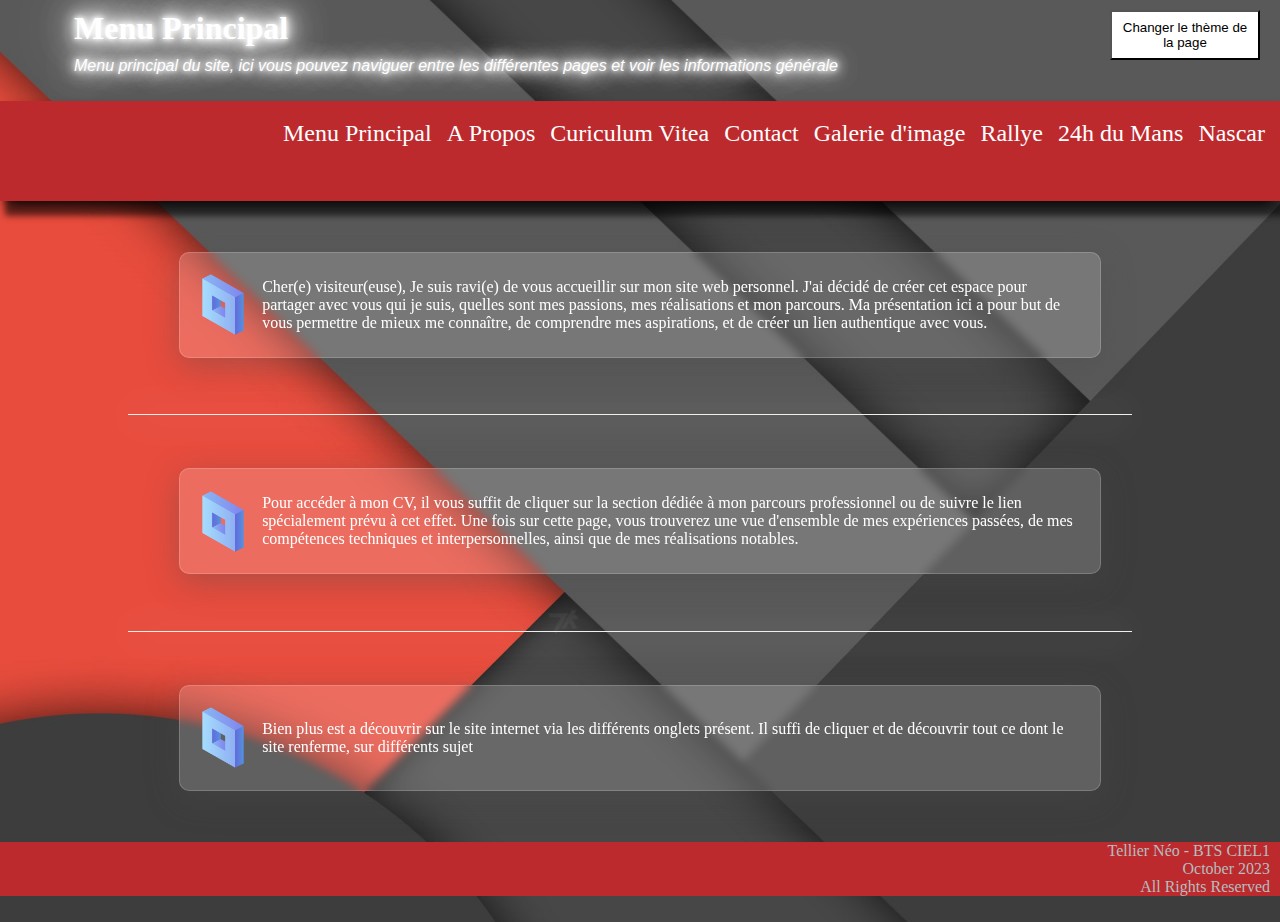
<file: index.html>
<!DOCTYPE html>
<html>

<head>
    <meta charset='utf-8'>
    <meta http-equiv='X-UA-Compatible' content='IE=edge'>
    <title>Menu Principal | Tellier Néo</title>
    <meta name='viewport' content='width=device-width, initial-scale=1'>
    <link id="stylesheet" rel='stylesheet' href='main_dark.css'>
    <script src='main.js'></script>
    
</head>

<body>
    
    <div class="global_content">
        <div class="page_head">
            <div class="title"><strong>Menu Principal</strong></div>
            <div class="description">Menu principal du site, ici vous pouvez naviguer entre les différentes pages et
                voir les informations générale</div>
            <button class="theme_change_button" onclick="changerStyle()">Changer le thème de la page</button>
        </div>
        <div class="nav_bar">
            <div class="Main_Menu"><a href="index.html">Menu Principal</a></div>
            <div class="About"><a href="About.html">A Propos</a></div>
            <div class="Resume"><a href="Resume_FR.html">Curiculum Vitea</a></div>
            <div class="Contact"><a href="Contact.html">Contact</a></div>
            <div class="Mosaic"><a href="images.html">Galerie d'image</a></div>
            <div class="Rallye"><a href="rallye.html">Rallye</a></div>
            <div class="Mans"><a href="mans.html">24h du Mans</a></div>
            <div class="Nascar"><a href="nascar.html">Nascar</a></div>
        </div>
        <div class="content">
            <div class="Section_index">
                <div class="conteneur_class_1">
                    <img src="assets/images/image_index_1.png" alt="Image décorative" class="image_index">
                    <div class="text_section">
                        Cher(e) visiteur(euse), Je suis ravi(e) de vous accueillir sur mon site web personnel. J'ai
                        décidé
                        de créer cet espace pour partager avec vous qui je suis, quelles sont mes passions, mes
                        réalisations
                        et mon parcours. Ma présentation ici a pour but de vous permettre de mieux me connaître, de
                        comprendre mes aspirations, et de créer un lien authentique avec vous.
                    </div>
                </div>
            </div>
            <div class="separator"></div>
            <div class="Section_index">
                <div class="conteneur_class_1">
                    <img src="assets/images/image_index_1.png" alt="Image décorative" class="image_index">
                    <div class="text_section">
                        Pour accéder à mon CV, il vous suffit de cliquer sur la section dédiée à mon parcours
                        professionnel
                        ou de suivre le lien spécialement prévu à cet effet. Une fois sur cette page, vous trouverez une
                        vue
                        d'ensemble de mes expériences passées, de mes compétences techniques et interpersonnelles, ainsi
                        que
                        de mes réalisations notables.
                    </div>
                </div>
            </div>
            <div class="separator"></div>
            <div class="Section_index">
                <div class="conteneur_class_1">
                    <img src="assets/images/image_index_1.png" alt="Image décorative" class="image_index">
                    <div class="text_section">
                        Bien plus est a découvrir sur le site internet via les différents onglets présent.
                        Il suffi de cliquer et de découvrir tout ce dont le site renferme, sur différents sujet
                    </div>
                </div>
            </div>
        </div>
    </div>
</body>

<footer>
    <div class="credits">
        <div class="Author_name">Tellier Néo - BTS CIEL1</div>
        <div class="Year_info">October 2023</div>
        <div class="copyright">All Rights Reserved</div>
    </div>
</footer>

</html>
<!-- Information de fin de V1 -->
</file>
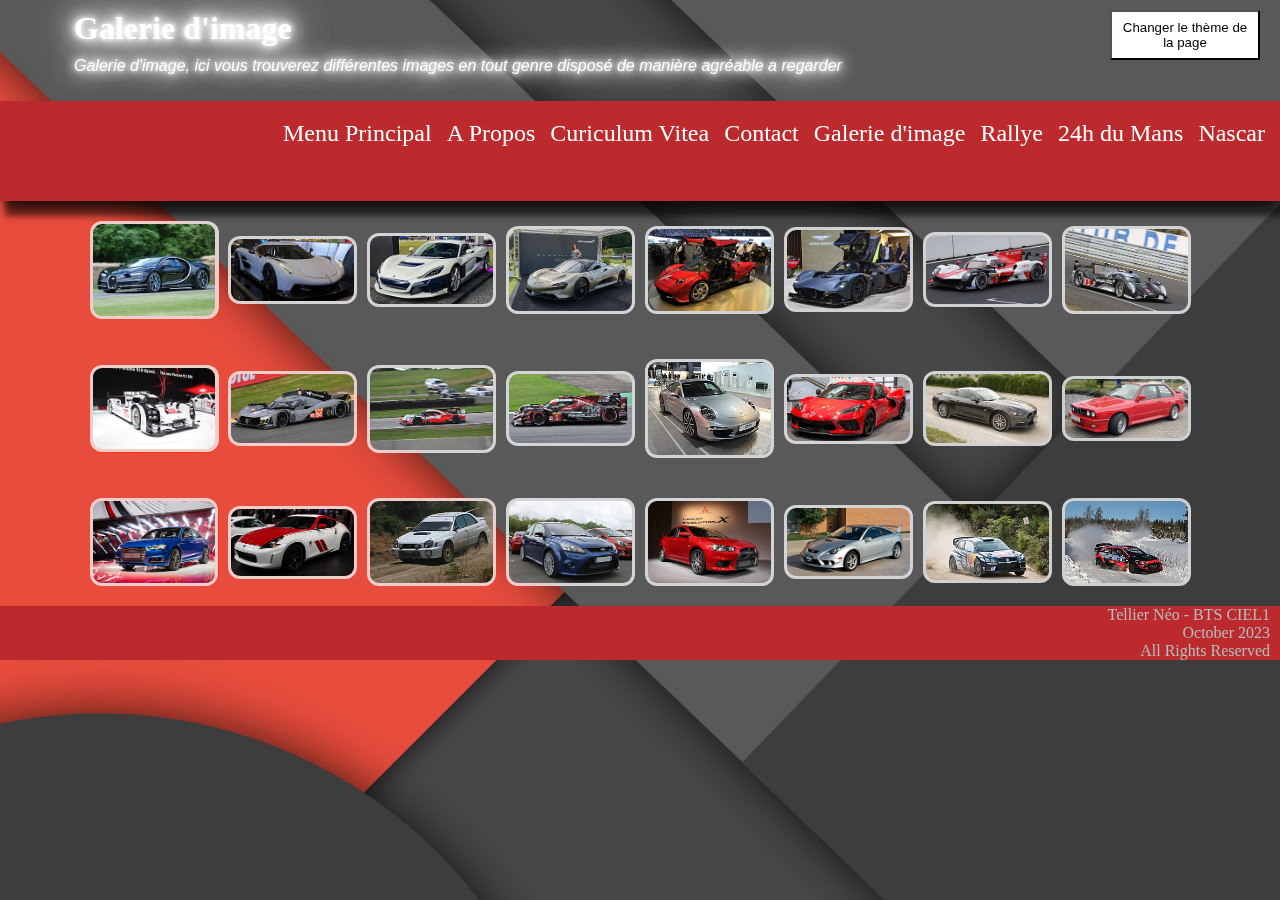
<file: images.html>
<!DOCTYPE html>
<html>

<head>
    <meta charset='utf-8'>
    <meta http-equiv='X-UA-Compatible' content='IE=edge'>
    <title>Galerie d'images | Tellier Néo</title>
    <meta name='viewport' content='width=device-width, initial-scale=1'>
    <link id="stylesheet" rel='stylesheet' href='main_dark.css'>
    <script src='main.js'></script>
    
</head>

<body>
    <div class="global_content">
        <div class="page_head">
            <div class="title"><strong>Galerie d'image</strong></div>
            <div class="description">Galerie d'image, ici vous trouverez différentes images en tout genre disposé de manière agréable a regarder</div>
            <button class="theme_change_button" onclick="changerStyle()">Changer le thème de la page</button>
        </div>
        <div class="nav_bar">
            <div class="Main_Menu"><a href="index.html">Menu Principal</a></div>
            <div class="About"><a href="About.html">A Propos</a></div>
            <div class="Resume"><a href="Resume_FR.html">Curiculum Vitea</a></div>
            <div class="Contact"><a href="Contact.html">Contact</a></div>
            <div class="Mosaic"><a href="images.html">Galerie d'image</a></div>
            <div class="Rallye"><a href="rallye.html">Rallye</a></div>
            <div class="Mans"><a href="mans.html">24h du Mans</a></div>
            <div class="Nascar"><a href="nascar.html">Nascar</a></div>
        </div>
        <div class="content">
            <div class="conteneur_class_2">
                <img src="assets/images/image_1_mosaic.png" alt="Première image de la mosaique d'image" border="1"
                    class="image_mosaique">
                <img src="assets/images/image_2_mosaic.png" alt="Seconde image de la mosaique d'image" border="1"
                    class="image_mosaique">
                <img src="assets/images/image_3_mosaic.png" alt="Troisième image de la mosaique d'image" border="1"
                    class="image_mosaique">
                <img src="assets/images/image_4_mosaic.png" alt="Quatrième image de la mosaique d'image" border="1"
                    class="image_mosaique">
                <img src="assets/images/image_5_mosaic.png" alt="Cinquième image de la mosaique d'image" border="1"
                    class="image_mosaique">
                <img src="assets/images/image_6_mosaic.png" alt="Sixième image de la mosaique d'image" border="1"
                    class="image_mosaique">
                <img src="assets/images/image_7_mosaic.png" alt="Septième image de la mosaique d'image" border="1"
                    class="image_mosaique">
                <img src="assets/images/image_8_mosaic.png" alt="Neuvième image de la mosaique d'image" border="1"
                    class="image_mosaique">
            </div>
            <div class="conteneur_class_2">
                <img src="assets/images/image_9_mosaic.png" alt="Première image de la mosaique d'image" border="1"
                    class="image_mosaique">
                <img src="assets/images/image_10_mosaic.png" alt="Seconde image de la mosaique d'image" border="1"
                    class="image_mosaique">
                <img src="assets/images/image_11_mosaic.png" alt="Troisième image de la mosaique d'image" border="1"
                    class="image_mosaique">
                <img src="assets/images/image_12_mosaic.png" alt="Quatrième image de la mosaique d'image" border="1"
                    class="image_mosaique">
                <img src="assets/images/image_13_mosaic.png" alt="Cinquième image de la mosaique d'image" border="1"
                    class="image_mosaique">
                <img src="assets/images/image_14_mosaic.png" alt="Sixième image de la mosaique d'image" border="1"
                    class="image_mosaique">
                <img src="assets/images/image_15_mosaic.png" alt="Septième image de la mosaique d'image" border="1"
                    class="image_mosaique">
                <img src="assets/images/image_16_mosaic.png" alt="Neuvième image de la mosaique d'image" border="1"
                    class="image_mosaique">
            </div>
            <div class="conteneur_class_2">
                <img src="assets/images/image_17_mosaic.png" alt="Première image de la mosaique d'image" border="1"
                    class="image_mosaique">
                <img src="assets/images/image_18_mosaic.png" alt="Seconde image de la mosaique d'image" border="1"
                    class="image_mosaique">
                <img src="assets/images/image_19_mosaic.png" alt="Troisième image de la mosaique d'image" border="1"
                    class="image_mosaique">
                <img src="assets/images/image_20_mosaic.png" alt="Quatrième image de la mosaique d'image" border="1"
                    class="image_mosaique">
                <img src="assets/images/image_21_mosaic.png" alt="Cinquième image de la mosaique d'image" border="1"
                    class="image_mosaique">
                <img src="assets/images/image_22_mosaic.png" alt="Sixième image de la mosaique d'image" border="1"
                    class="image_mosaique">
                <img src="assets/images/image_23_mosaic.png" alt="Septième image de la mosaique d'image" border="1"
                    class="image_mosaique">
                <img src="assets/images/image_24_mosaic.png" alt="Neuvième image de la mosaique d'image" border="1"
                    class="image_mosaique">
            </div>  
        </div>
    </div>

</body>
<footer>
    <div class="credits">
        <div class="Author_name">Tellier Néo - BTS CIEL1</div>
        <div class="Year_info">October 2023</div>
        <div class="copyright">All Rights Reserved</div>
    </div>
</footer>

</html>
<!-- Information de fin de V1 -->
</file>
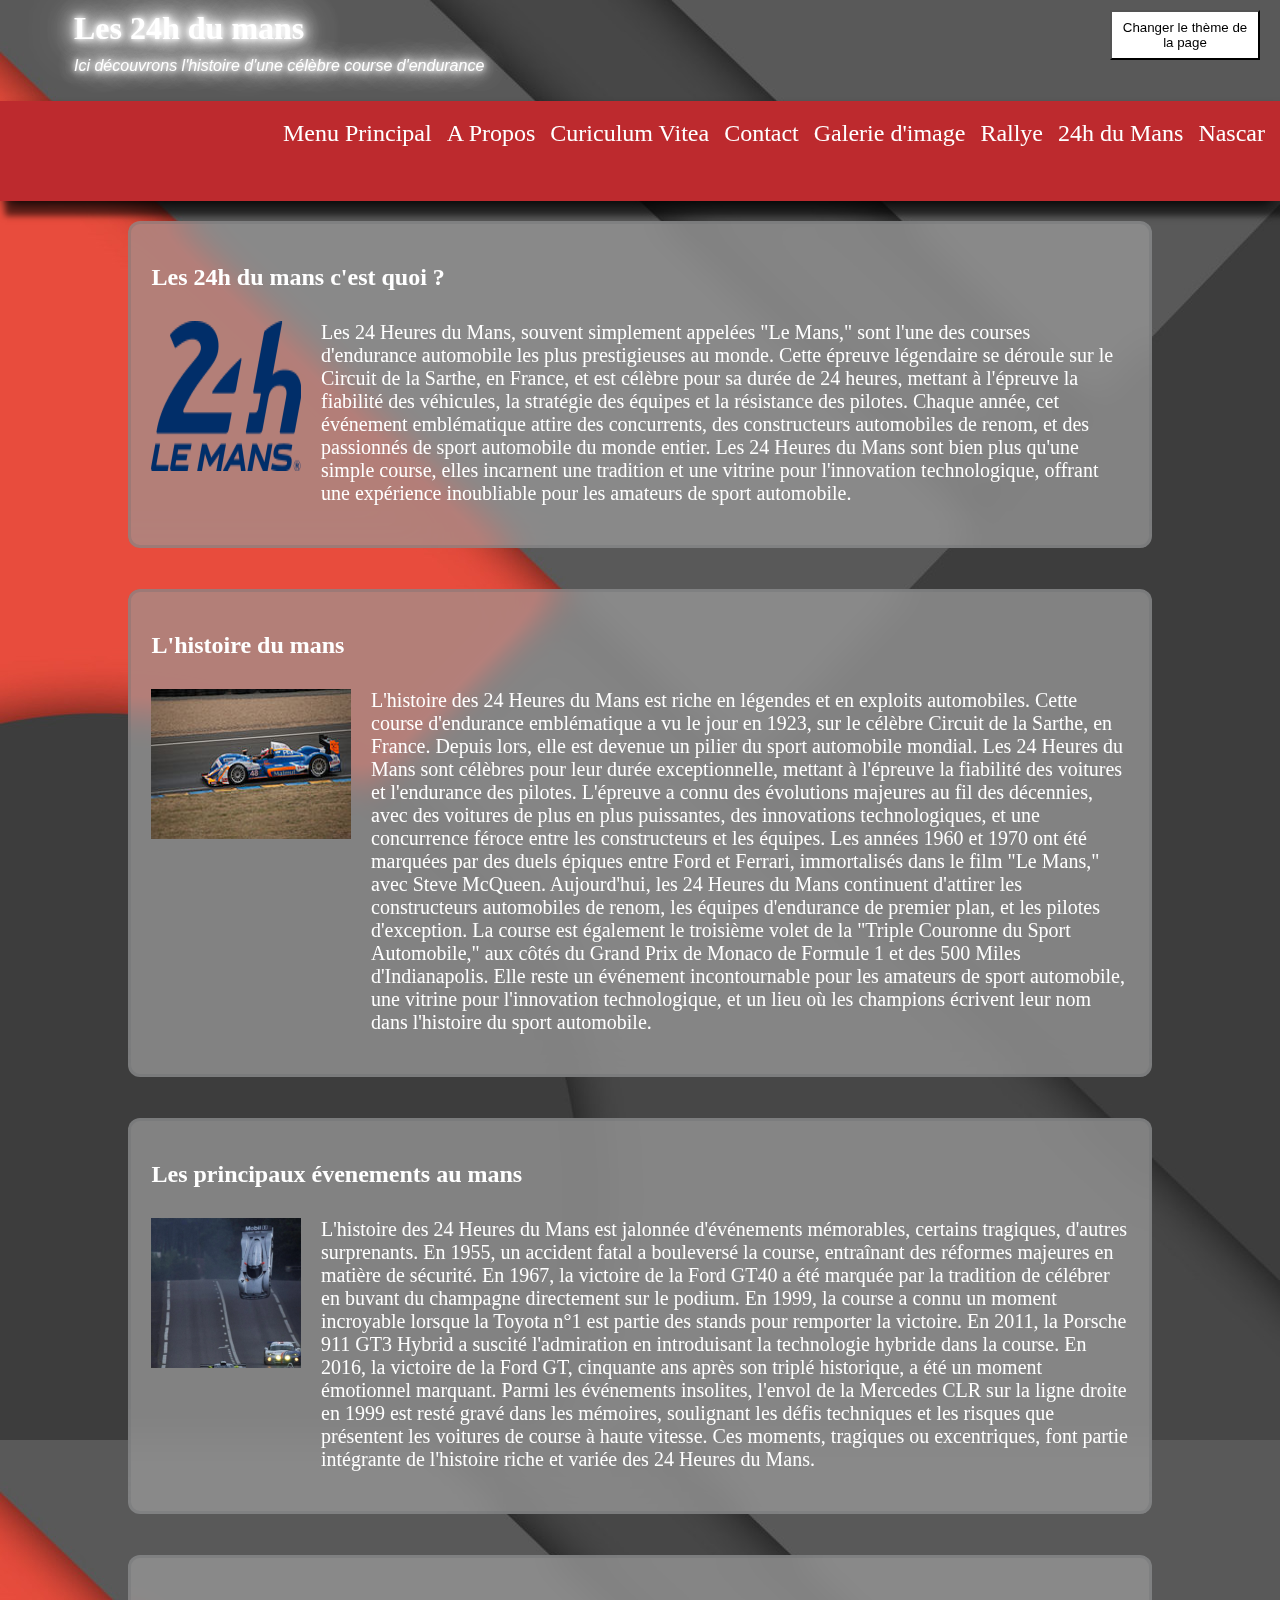
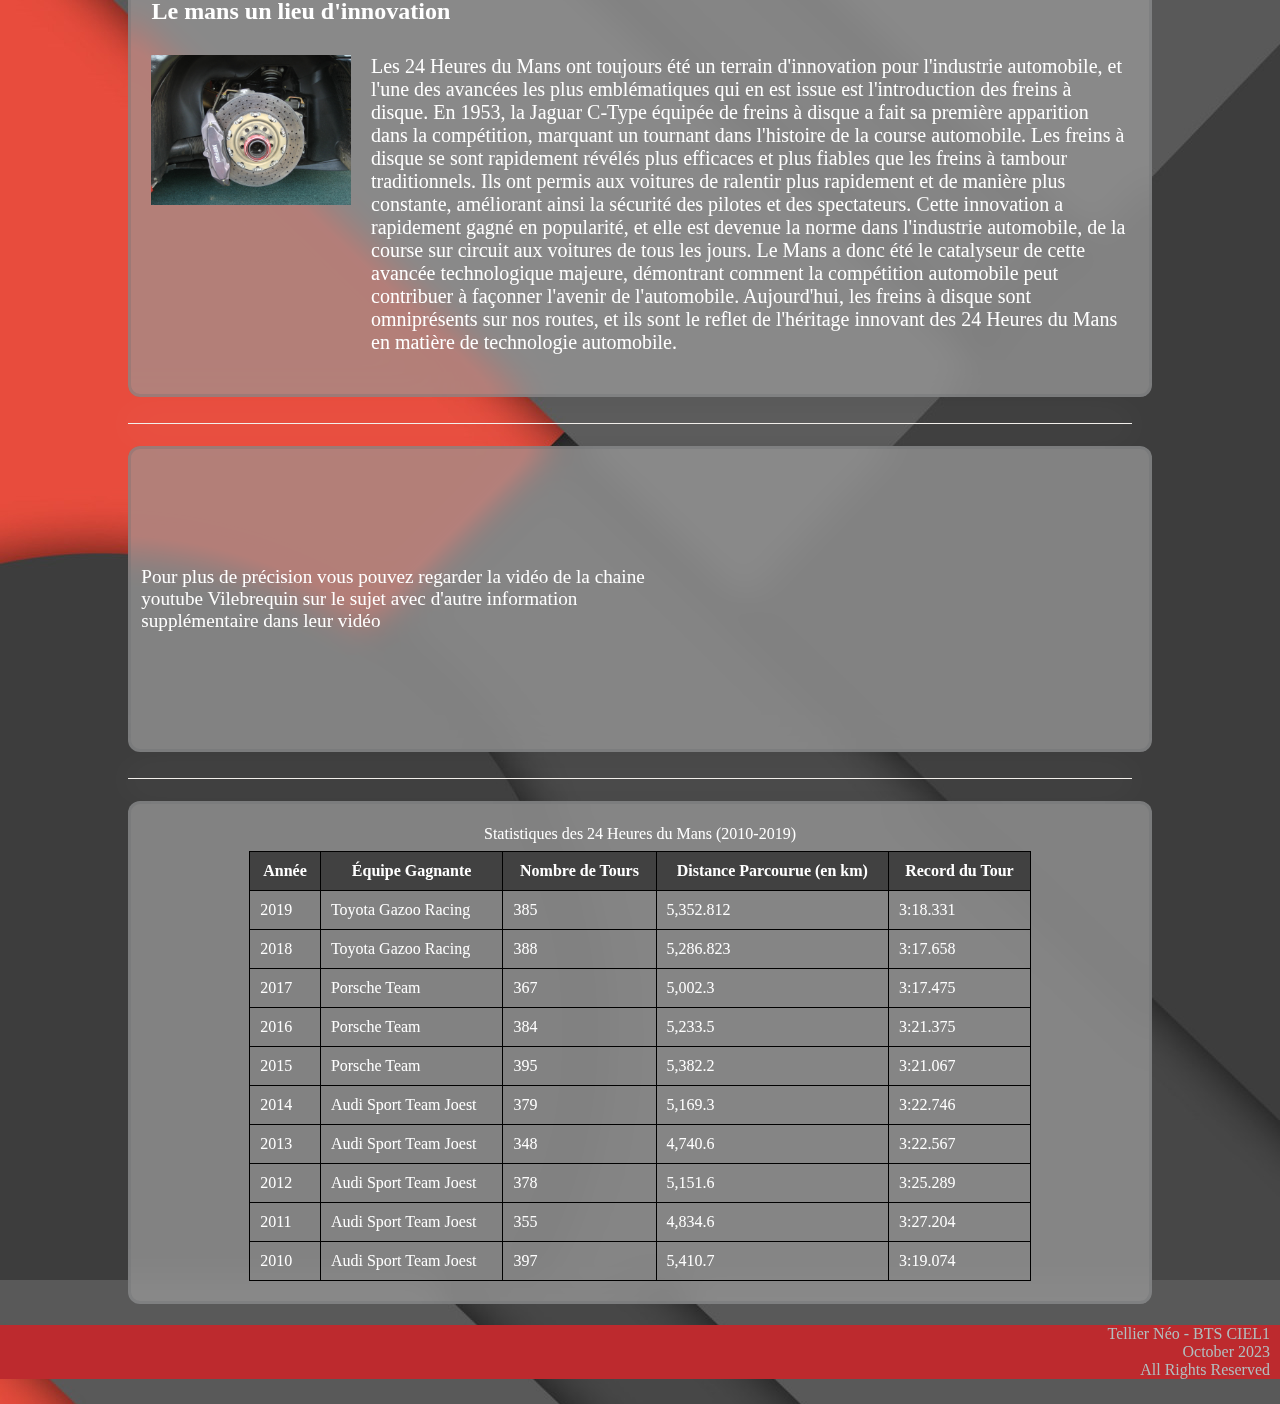
<file: mans.html>
<!DOCTYPE html>
<html>

<head>
    <meta charset='utf-8'>
    <meta http-equiv='X-UA-Compatible' content='IE=edge'>
    <title>Menu Principal | Tellier Néo</title>
    <meta name='viewport' content='width=device-width, initial-scale=1'>
    <link id="stylesheet" rel='stylesheet' href='main_dark.css'>
    <script src='main.js'></script>
</head>

<body>

    <div class="global_content">
        <div class="page_head">
            <div class="title"><strong>Les 24h du mans</strong></div>
            <div class="description">Ici découvrons l'histoire d'une célèbre course d'endurance</div>
            <button class="theme_change_button" onclick="changerStyle()">Changer le thème de la page</button>
        </div>
        <div class="nav_bar">
            <div class="Main_Menu"><a href="index.html">Menu Principal</a></div>
            <div class="About"><a href="About.html">A Propos</a></div>
            <div class="Resume"><a href="Resume_FR.html">Curiculum Vitea</a></div>
            <div class="Contact"><a href="Contact.html">Contact</a></div>
            <div class="Mosaic"><a href="images.html">Galerie d'image</a></div>
            <div class="Rallye"><a href="rallye.html">Rallye</a></div>
            <div class="Mans"><a href="mans.html">24h du Mans</a></div>
            <div class="Nascar"><a href="nascar.html">Nascar</a></div>
        </div>
        <div class="content">
            <div class="mans_bloc">
                <h2>Les 24h du mans c'est quoi ?</h2>
                <div class="mans_sousbloc">
                    <img src="assets/images/mans_1.png" alt="Logo des 24h du mans depuis 2014" id="image_mans">
                    Les 24 Heures du Mans, souvent simplement appelées "Le Mans," sont l'une des courses d'endurance
                    automobile les plus prestigieuses au monde. Cette épreuve légendaire se déroule sur le Circuit de la
                    Sarthe, en France, et est célèbre pour sa durée de 24 heures, mettant à l'épreuve la fiabilité des
                    véhicules, la stratégie des équipes et la résistance des pilotes. Chaque année, cet événement
                    emblématique attire des concurrents, des constructeurs automobiles de renom, et des passionnés de
                    sport
                    automobile du monde entier. Les 24 Heures du Mans sont bien plus qu'une simple course, elles
                    incarnent
                    une tradition et une vitrine pour l'innovation technologique, offrant une expérience inoubliable
                    pour
                    les amateurs de sport automobile.
                </div>
            </div>
            <div class="mans_bloc">
                <h2>L'histoire du mans</h2>
                <div class="mans_sousbloc">
                    <img src="assets/images/mans_2.png" alt="images de voiture au 24h du mans" id="image_mans">
                    L'histoire des 24 Heures du Mans est riche en légendes et en exploits automobiles. Cette course
                    d'endurance emblématique a vu le jour en 1923, sur le célèbre Circuit de la Sarthe, en France.
                    Depuis lors, elle est devenue un pilier du sport automobile mondial. Les 24 Heures du Mans sont
                    célèbres pour leur durée exceptionnelle, mettant à l'épreuve la fiabilité des voitures et
                    l'endurance des pilotes.

                    L'épreuve a connu des évolutions majeures au fil des décennies, avec des voitures de plus en plus
                    puissantes, des innovations technologiques, et une concurrence féroce entre les constructeurs et les
                    équipes. Les années 1960 et 1970 ont été marquées par des duels épiques entre Ford et Ferrari,
                    immortalisés dans le film "Le Mans," avec Steve McQueen.

                    Aujourd'hui, les 24 Heures du Mans continuent d'attirer les constructeurs automobiles de renom, les
                    équipes d'endurance de premier plan, et les pilotes d'exception. La course est également le
                    troisième volet de la "Triple Couronne du Sport Automobile," aux côtés du Grand Prix de Monaco de
                    Formule 1 et des 500 Miles d'Indianapolis. Elle reste un événement incontournable pour les amateurs
                    de sport automobile, une vitrine pour l'innovation technologique, et un lieu où les champions
                    écrivent leur nom dans l'histoire du sport automobile.
                </div>
            </div>
            <div class="mans_bloc">
                <h2>Les principaux évenements au mans</h2>
                <div class="mans_sousbloc">
                    <img src="assets/images/mans_4.png"
                        alt="Une mercedes CLR qui s'envole sur la ligne droite du circuit des 24h du mans"
                        id="image_mans">
                    L'histoire des 24 Heures du Mans est jalonnée d'événements mémorables, certains tragiques, d'autres
                    surprenants. En 1955, un accident fatal a bouleversé la course, entraînant des réformes majeures en
                    matière de sécurité. En 1967, la victoire de la Ford GT40 a été marquée par la tradition de célébrer
                    en buvant du champagne directement sur le podium.

                    En 1999, la course a connu un moment incroyable lorsque la Toyota n°1 est partie des stands pour
                    remporter la victoire. En 2011, la Porsche 911 GT3 Hybrid a suscité l'admiration en introduisant la
                    technologie hybride dans la course. En 2016, la victoire de la Ford GT, cinquante ans après son
                    triplé historique, a été un moment émotionnel marquant.

                    Parmi les événements insolites, l'envol de la Mercedes CLR sur la ligne droite en 1999 est resté
                    gravé dans les mémoires, soulignant les défis techniques et les risques que présentent les voitures
                    de course à haute vitesse. Ces moments, tragiques ou excentriques, font partie intégrante de
                    l'histoire riche et variée des 24 Heures du Mans.
                </div>
            </div>
            <div class="mans_bloc">
                <h2>Le mans un lieu d'innovation</h2>
                <div class="mans_sousbloc">
                    <img src="assets/images/mans_5.png" alt="Image de frein a disque" id="image_mans">
                    Les 24 Heures du Mans ont toujours été un terrain d'innovation pour l'industrie automobile, et l'une
                    des avancées les plus emblématiques qui en est issue est l'introduction des freins à disque. En
                    1953, la Jaguar C-Type équipée de freins à disque a fait sa première apparition dans la compétition,
                    marquant un tournant dans l'histoire de la course automobile.

                    Les freins à disque se sont rapidement révélés plus efficaces et plus fiables que les freins à
                    tambour traditionnels. Ils ont permis aux voitures de ralentir plus rapidement et de manière plus
                    constante, améliorant ainsi la sécurité des pilotes et des spectateurs. Cette innovation a
                    rapidement gagné en popularité, et elle est devenue la norme dans l'industrie automobile, de la
                    course sur circuit aux voitures de tous les jours.

                    Le Mans a donc été le catalyseur de cette avancée technologique majeure, démontrant comment la
                    compétition automobile peut contribuer à façonner l'avenir de l'automobile. Aujourd'hui, les freins
                    à disque sont omniprésents sur nos routes, et ils sont le reflet de l'héritage innovant des 24
                    Heures du Mans en matière de technologie automobile.
                </div>
            </div>
            <div class="separator"></div>
            <div class="youtubeplayer">
                Pour plus de précision vous pouvez regarder la vidéo de la chaine youtube Vilebrequin sur le sujet avec
                d'autre information supplémentaire dans leur vidéo
                <iframe id="media" width="1784" height="841" src="https://www.youtube.com/embed/Qg8HW7qgqG0"
                    title="Vultech - Les 24h du Mans : LÉ-GEN-DAIRE (tout simplement)" frameborder="0"
                    allow="accelerometer; autoplay; clipboard-write; encrypted-media; gyroscope; picture-in-picture; web-share"
                    allowfullscreen></iframe>
            </div>
            <div class="separator"></div>
            <div class="mans_bloc">

                <table>
                    <table>
                        <caption>Statistiques des 24 Heures du Mans (2010-2019)</caption>
                        <tr>
                            <th>Année</th>
                            <th>Équipe Gagnante</th>
                            <th>Nombre de Tours</th>
                            <th>Distance Parcourue (en km)</th>
                            <th>Record du Tour</th>
                        </tr>
                        <tr>
                            <td>2019</td>
                            <td>Toyota Gazoo Racing</td>
                            <td>385</td>
                            <td>5,352.812</td>
                            <td>3:18.331</td>
                        </tr>
                        <tr>
                            <td>2018</td>
                            <td>Toyota Gazoo Racing</td>
                            <td>388</td>
                            <td>5,286.823</td>
                            <td>3:17.658</td>
                        </tr>
                        <tr>
                            <td>2017</td>
                            <td>Porsche Team</td>
                            <td>367</td>
                            <td>5,002.3</td>
                            <td>3:17.475</td>
                        </tr>
                        <tr>
                            <td>2016</td>
                            <td>Porsche Team</td>
                            <td>384</td>
                            <td>5,233.5</td>
                            <td>3:21.375</td>
                        </tr>
                        <tr>
                            <td>2015</td>
                            <td>Porsche Team</td>
                            <td>395</td>
                            <td>5,382.2</td>
                            <td>3:21.067</td>
                        </tr>
                        <tr>
                            <td>2014</td>
                            <td>Audi Sport Team Joest</td>
                            <td>379</td>
                            <td>5,169.3</td>
                            <td>3:22.746</td>
                        </tr>
                        <tr>
                            <td>2013</td>
                            <td>Audi Sport Team Joest</td>
                            <td>348</td>
                            <td>4,740.6</td>
                            <td>3:22.567</td>
                        </tr>
                        <tr>
                            <td>2012</td>
                            <td>Audi Sport Team Joest</td>
                            <td>378</td>
                            <td>5,151.6</td>
                            <td>3:25.289</td>
                        </tr>
                        <tr>
                            <td>2011</td>
                            <td>Audi Sport Team Joest</td>
                            <td>355</td>
                            <td>4,834.6</td>
                            <td>3:27.204</td>
                        </tr>
                        <tr>
                            <td>2010</td>
                            <td>Audi Sport Team Joest</td>
                            <td>397</td>
                            <td>5,410.7</td>
                            <td>3:19.074</td>
                        </tr>
                    </table>
            </div>
        </div>
    </div>
    </div>
</body>

<footer>
    <div class="credits">
        <div class="Author_name">Tellier Néo - BTS CIEL1</div>
        <div class="Year_info">October 2023</div>
        <div class="copyright">All Rights Reserved</div>
    </div>
</footer>

</html>
<!-- Information de fin de V1 -->
</file>
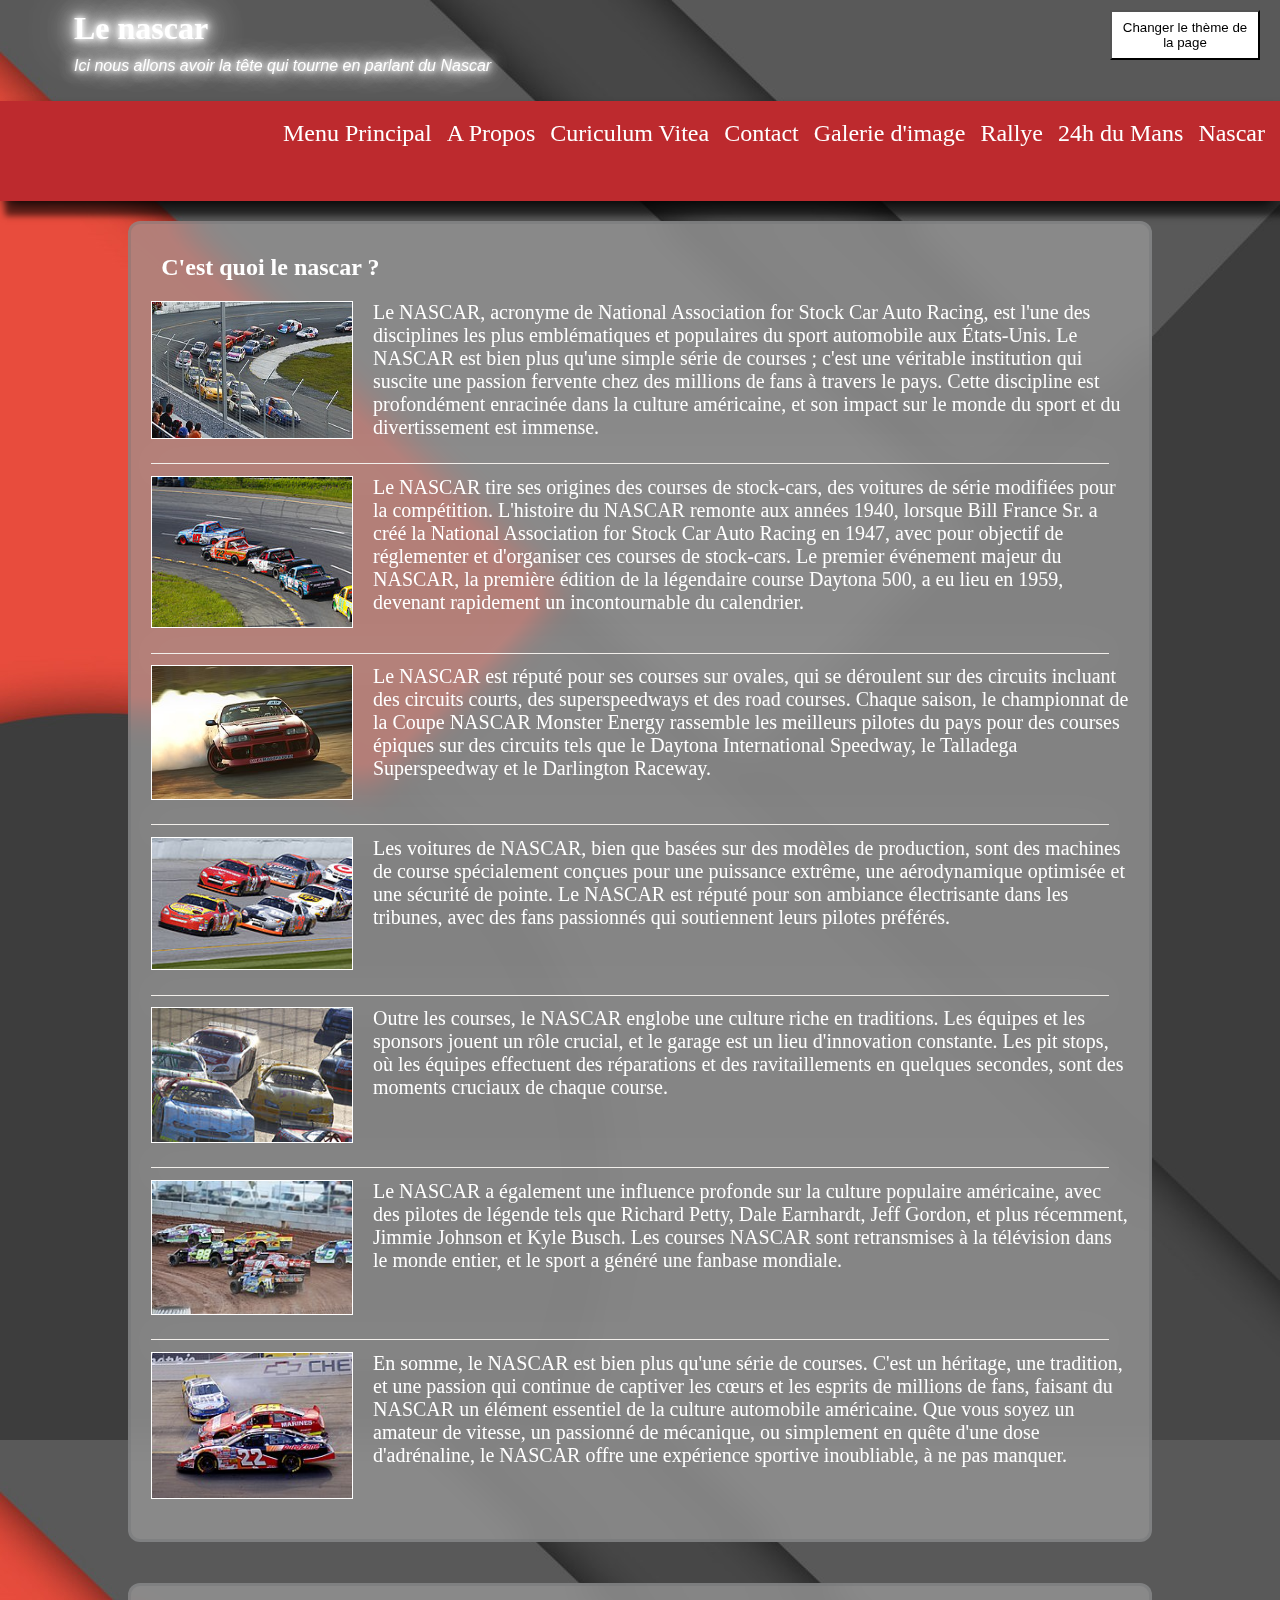
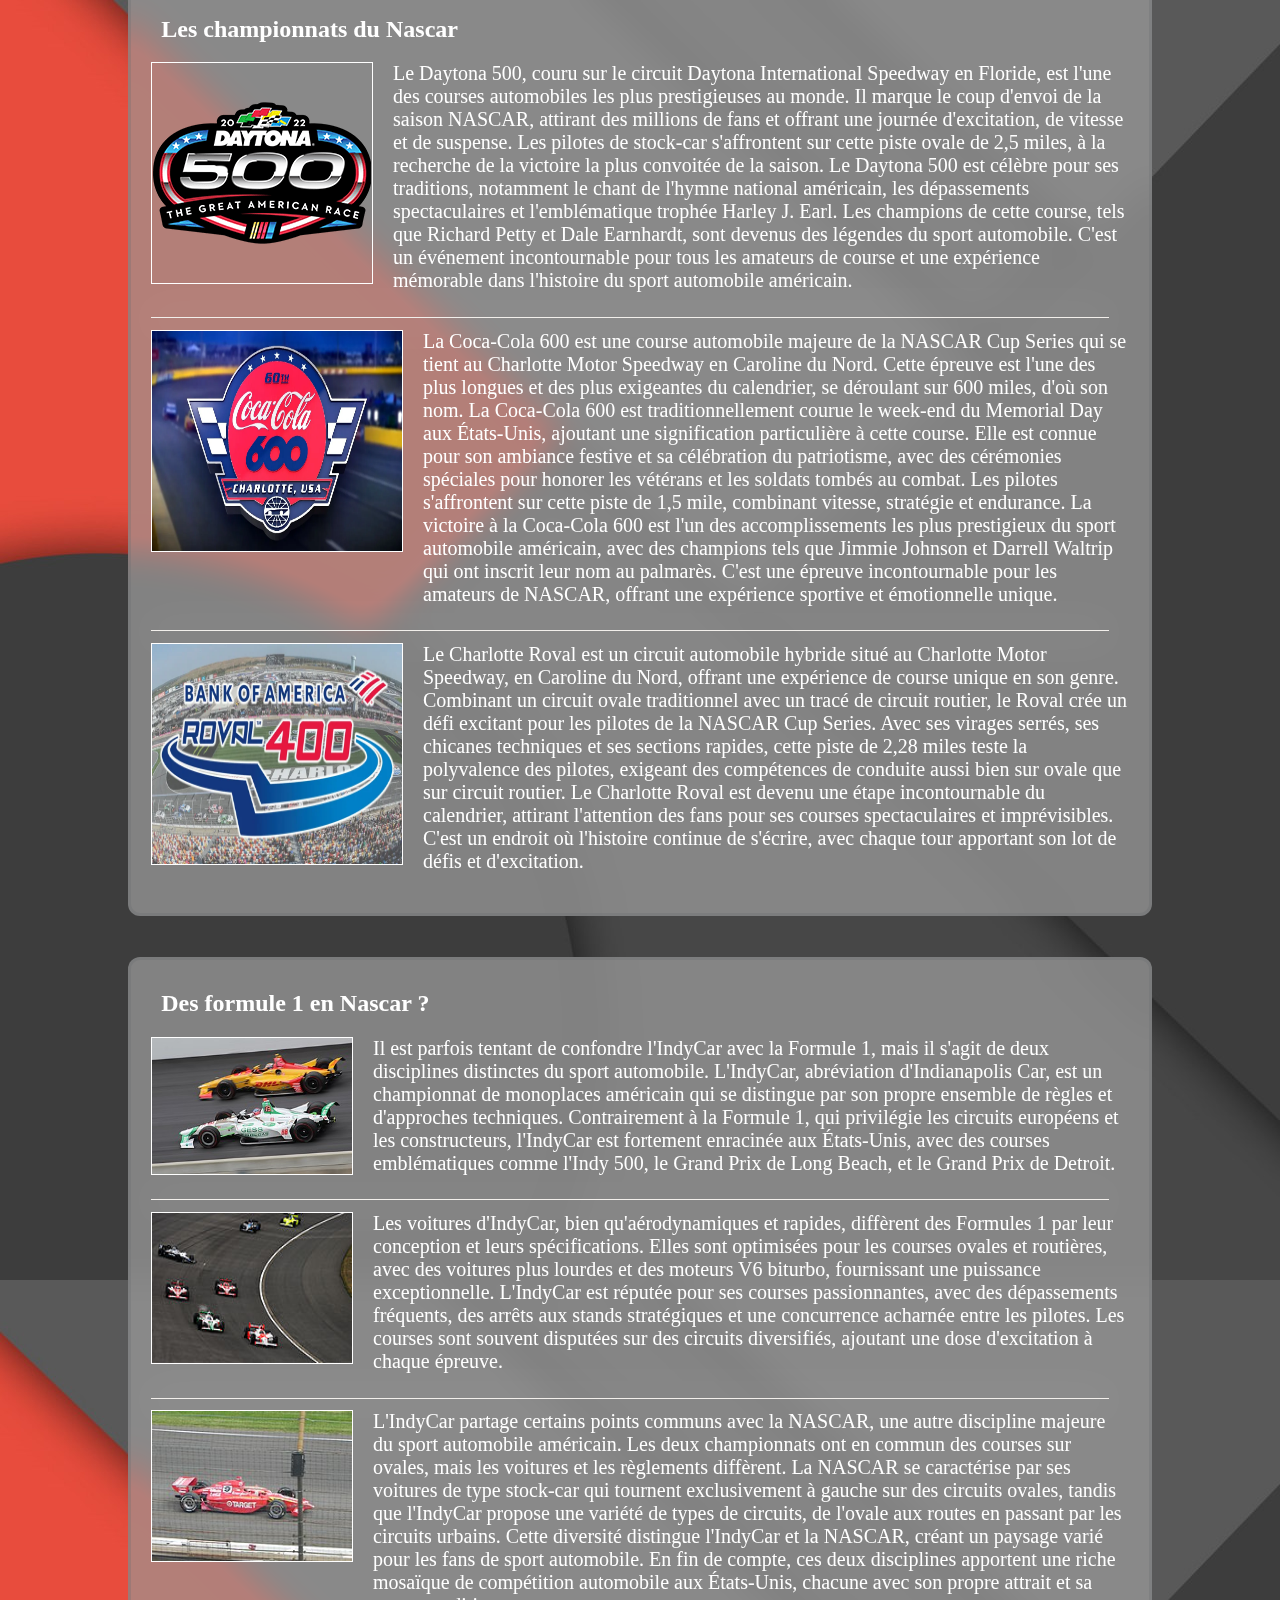
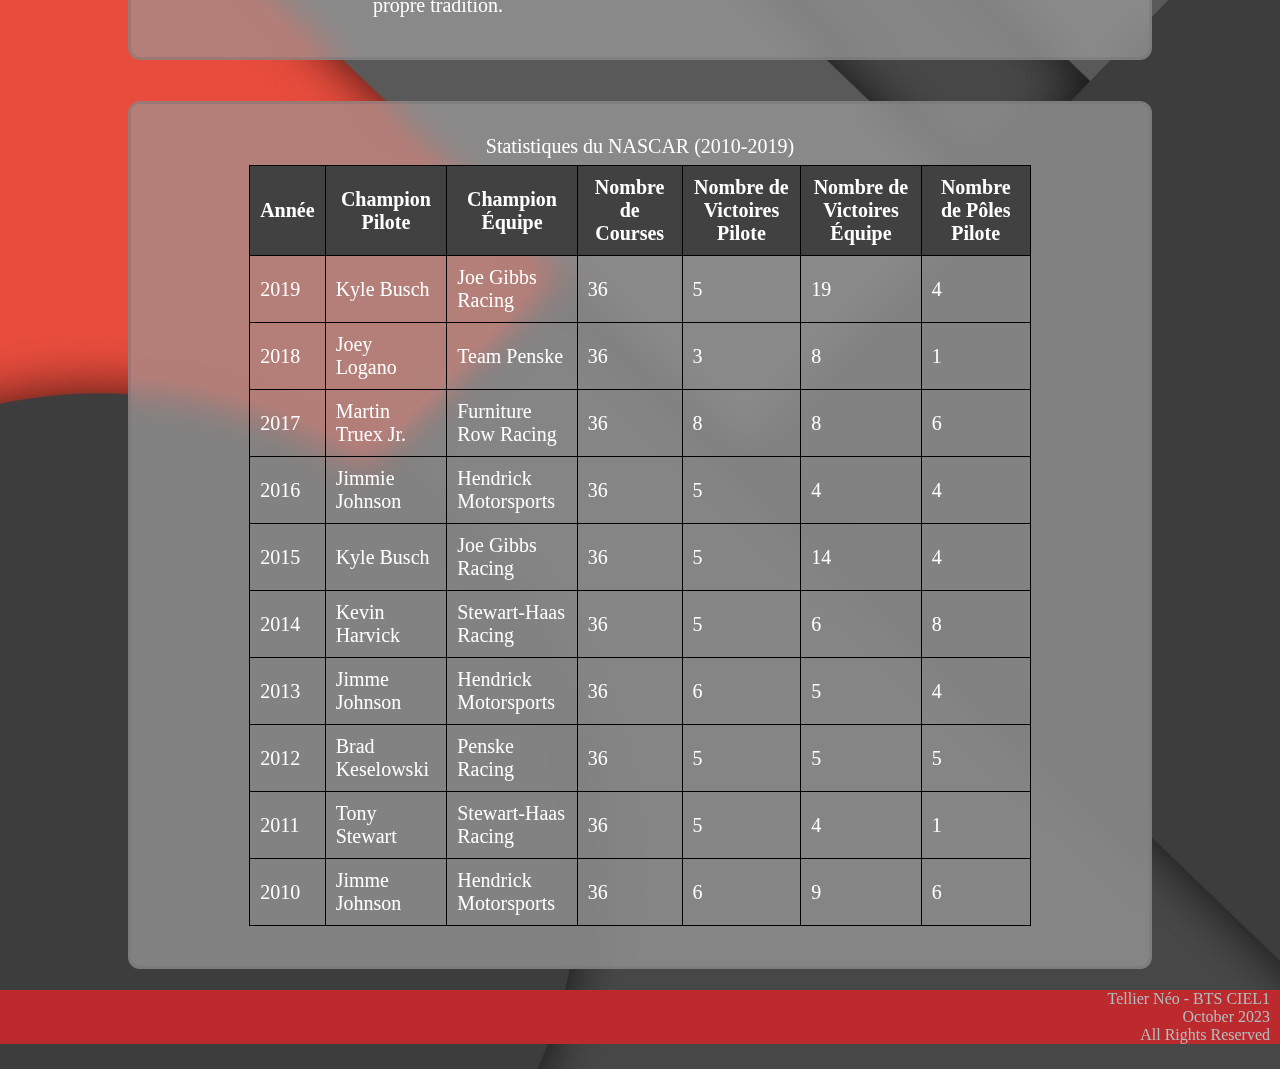
<file: nascar.html>
<!DOCTYPE html>
<html>

<head>
    <meta charset='utf-8'>
    <meta http-equiv='X-UA-Compatible' content='IE=edge'>
    <title>Menu Principal | Tellier Néo</title>
    <meta name='viewport' content='width=device-width, initial-scale=1'>
    <link id="stylesheet" rel='stylesheet' href='main_dark.css'>
    <script src='main.js'></script>
</head>

<body>

    <div class="global_content">
        <div class="page_head">
            <div class="title"><strong>Le nascar</strong></div>
            <div class="description">Ici nous allons avoir la tête qui tourne en parlant du Nascar</div>
            <button class="theme_change_button" onclick="changerStyle()">Changer le thème de la page</button>
        </div>
        <div class="nav_bar">
            <div class="Main_Menu"><a href="index.html">Menu Principal</a></div>
            <div class="About"><a href="About.html">A Propos</a></div>
            <div class="Resume"><a href="Resume_FR.html">Curiculum Vitea</a></div>
            <div class="Contact"><a href="Contact.html">Contact</a></div>
            <div class="Mosaic"><a href="images.html">Galerie d'image</a></div>
            <div class="Rallye"><a href="rallye.html">Rallye</a></div>
            <div class="Mans"><a href="mans.html">24h du Mans</a></div>
            <div class="Nascar"><a href="nascar.html">Nascar</a></div>
        </div>
        <div class="content">
            <div class="nascar_bloc">
                <h2>C'est quoi le nascar ?</h2>
                <div class="nascar_sousbloc">
                    <img src="assets/images/nascar_1.png" alt="Image de nascar" id="image_nascar" border="1">
                    Le NASCAR, acronyme de National Association for Stock Car Auto Racing, est l'une des disciplines les
                    plus emblématiques et populaires du sport automobile aux États-Unis. Le NASCAR est bien plus qu'une
                    simple série de courses ; c'est une véritable institution qui suscite une passion fervente chez des
                    millions de fans à travers le pays. Cette discipline est profondément enracinée dans la culture
                    américaine, et son impact sur le monde du sport et du divertissement est immense.
                </div>
                <div class="separator"></div>
                <div class="nascar_sousbloc">
                    <img src="assets/images/nascar_2.png" alt="Image de nascar" id="image_nascar" border="1">
                    Le NASCAR tire ses origines des courses de stock-cars, des voitures de série modifiées pour la
                    compétition. L'histoire du NASCAR remonte aux années 1940, lorsque Bill France Sr. a créé la
                    National Association for Stock Car Auto Racing en 1947, avec pour objectif de réglementer et
                    d'organiser ces courses de stock-cars. Le premier événement majeur du NASCAR, la première édition de
                    la légendaire course Daytona 500, a eu lieu en 1959, devenant rapidement un incontournable du
                    calendrier.
                </div>
                <div class="separator"></div>
                <div class="nascar_sousbloc">
                    <img src="assets/images/nascar_3.png" alt="Image de nascar" id="image_nascar" border="1">
                    Le NASCAR est réputé pour ses courses sur ovales, qui se déroulent sur des circuits incluant des
                    circuits courts, des superspeedways et des road courses. Chaque saison, le championnat de la Coupe
                    NASCAR Monster Energy rassemble les meilleurs pilotes du pays pour des courses épiques sur des
                    circuits tels que le Daytona International Speedway, le Talladega Superspeedway et le Darlington
                    Raceway.
                </div>
                <div class="separator"></div>
                <div class="nascar_sousbloc">
                    <img src="assets/images/nascar_4.png" alt="Image de nascar" id="image_nascar" border="1">
                    Les voitures de NASCAR, bien que basées sur des modèles de production, sont des machines de course
                    spécialement conçues pour une puissance extrême, une aérodynamique optimisée et une sécurité de
                    pointe. Le NASCAR est réputé pour son ambiance électrisante dans les tribunes, avec des fans
                    passionnés qui soutiennent leurs pilotes préférés.
                </div>
                <div class="separator"></div>
                <div class="nascar_sousbloc">
                    <img src="assets/images/nascar_5.png" alt="Image de nascar" id="image_nascar" border="1">
                    Outre les courses, le NASCAR englobe une culture riche en traditions. Les équipes et les sponsors
                    jouent un rôle crucial, et le garage est un lieu d'innovation constante. Les pit stops, où les
                    équipes effectuent des réparations et des ravitaillements en quelques secondes, sont des moments
                    cruciaux de chaque course.
                </div>
                <div class="separator"></div>
                <div class="nascar_sousbloc">
                    <img src="assets/images/nascar_6.png" alt="Image de nascar" id="image_nascar" border="1">
                    Le NASCAR a également une influence profonde sur la culture populaire américaine, avec des pilotes
                    de légende tels que Richard Petty, Dale Earnhardt, Jeff Gordon, et plus récemment, Jimmie Johnson et
                    Kyle Busch. Les courses NASCAR sont retransmises à la télévision dans le monde entier, et le sport a
                    généré une fanbase mondiale.
                </div>
                <div class="separator"></div>
                <div class="nascar_sousbloc">
                    <img src="assets/images/nascar_7.png" alt="Image de nascar" id="image_nascar" border="1">
                    En somme, le NASCAR est bien plus qu'une série de courses. C'est un héritage, une tradition, et une
                    passion qui continue de captiver les cœurs et les esprits de millions de fans, faisant du NASCAR un
                    élément essentiel de la culture automobile américaine. Que vous soyez un amateur de vitesse, un
                    passionné de mécanique, ou simplement en quête d'une dose d'adrénaline, le NASCAR offre une
                    expérience sportive inoubliable, à ne pas manquer.
                </div>

            </div>
            <div class="nascar_bloc">
                <h2>Les championnats du Nascar</h2>
                <div class="nascar_sousbloc">
                    <img src="assets/images/nascar_8.png" alt="Logo du Daytona 500" id="image_logo_nascar" border="1">
                    Le Daytona 500, couru sur le circuit Daytona International Speedway en Floride, est l'une des
                    courses automobiles les plus prestigieuses au monde. Il marque le coup d'envoi de la saison NASCAR,
                    attirant des millions de fans et offrant une journée d'excitation, de vitesse et de suspense. Les
                    pilotes de stock-car s'affrontent sur cette piste ovale de 2,5 miles, à la recherche de la victoire
                    la plus convoitée de la saison. Le Daytona 500 est célèbre pour ses traditions, notamment le chant
                    de l'hymne national américain, les dépassements spectaculaires et l'emblématique trophée Harley J.
                    Earl. Les champions de cette course, tels que Richard Petty et Dale Earnhardt, sont devenus des
                    légendes du sport automobile. C'est un événement incontournable pour tous les amateurs de course et
                    une expérience mémorable dans l'histoire du sport automobile américain.
                </div>
                <div class="separator"></div>
                <div class="nascar_sousbloc">
                    <img src="assets/images/nascar_9.png" alt="Logo du Coca-Cola 600" id="image_logo_nascar" border="1">
                    La Coca-Cola 600 est une course automobile majeure de la NASCAR Cup Series qui se tient au Charlotte
                    Motor Speedway en Caroline du Nord. Cette épreuve est l'une des plus longues et des plus exigeantes
                    du calendrier, se déroulant sur 600 miles, d'où son nom. La Coca-Cola 600 est traditionnellement
                    courue le week-end du Memorial Day aux États-Unis, ajoutant une signification particulière à cette
                    course. Elle est connue pour son ambiance festive et sa célébration du patriotisme, avec des
                    cérémonies spéciales pour honorer les vétérans et les soldats tombés au combat. Les pilotes
                    s'affrontent sur cette piste de 1,5 mile, combinant vitesse, stratégie et endurance. La victoire à
                    la Coca-Cola 600 est l'un des accomplissements les plus prestigieux du sport automobile américain,
                    avec des champions tels que Jimmie Johnson et Darrell Waltrip qui ont inscrit leur nom au palmarès.
                    C'est une épreuve incontournable pour les amateurs de NASCAR, offrant une expérience sportive et
                    émotionnelle unique.
                </div>
                <div class="separator"></div>
                <div class="nascar_sousbloc">
                    <img src="assets/images/nascar_10.png" alt="Logo du Charlotte Roval" id="image_logo_nascar"
                        border="1">
                    Le Charlotte Roval est un circuit automobile hybride situé au Charlotte Motor Speedway, en Caroline
                    du Nord, offrant une expérience de course unique en son genre. Combinant un circuit ovale
                    traditionnel avec un tracé de circuit routier, le Roval crée un défi excitant pour les pilotes de la
                    NASCAR Cup Series. Avec ses virages serrés, ses chicanes techniques et ses sections rapides, cette
                    piste de 2,28 miles teste la polyvalence des pilotes, exigeant des compétences de conduite aussi
                    bien sur ovale que sur circuit routier. Le Charlotte Roval est devenu une étape incontournable du
                    calendrier, attirant l'attention des fans pour ses courses spectaculaires et imprévisibles. C'est un
                    endroit où l'histoire continue de s'écrire, avec chaque tour apportant son lot de défis et
                    d'excitation.
                </div>
            </div>
            <div class="nascar_bloc">
                <h2>Des formule 1 en Nascar ?</h2>
                <div class="nascar_sousbloc">
                    <img src="assets/images/nascar_11.png" alt="Image d'une IndyCar" id="image_nascar" border="1">
                    Il est parfois tentant de confondre l'IndyCar avec la Formule 1, mais il s'agit de deux disciplines
                    distinctes du sport automobile. L'IndyCar, abréviation d'Indianapolis Car, est un championnat de
                    monoplaces américain qui se distingue par son propre ensemble de règles et d'approches techniques.
                    Contrairement à la Formule 1, qui privilégie les circuits européens et les constructeurs, l'IndyCar
                    est fortement enracinée aux États-Unis, avec des courses emblématiques comme l'Indy 500, le Grand
                    Prix de Long Beach, et le Grand Prix de Detroit.
                </div>
                <div class="separator"></div>
                <div class="nascar_sousbloc">
                    <img src="assets/images/nascar_12.png" alt="Image d'une IndyCar" id="image_nascar" border="1">
                    Les voitures d'IndyCar, bien qu'aérodynamiques et rapides, diffèrent des Formules 1 par leur
                    conception et leurs spécifications. Elles sont optimisées pour les courses ovales et routières, avec
                    des voitures plus lourdes et des moteurs V6 biturbo, fournissant une puissance exceptionnelle.
                    L'IndyCar est réputée pour ses courses passionnantes, avec des dépassements fréquents, des arrêts
                    aux stands stratégiques et une concurrence acharnée entre les pilotes. Les courses sont souvent
                    disputées sur des circuits diversifiés, ajoutant une dose d'excitation à chaque épreuve.
                </div>
                <div class="separator"></div>
                <div class="nascar_sousbloc">
                    <img src="assets/images/nascar_13.png" alt="Image d'une IndyCar" id="image_nascar" border="1">
                    L'IndyCar partage certains points communs avec la NASCAR, une autre discipline majeure du sport
                    automobile américain. Les deux championnats ont en commun des courses sur ovales, mais les voitures
                    et les règlements diffèrent. La NASCAR se caractérise par ses voitures de type stock-car qui
                    tournent exclusivement à gauche sur des circuits ovales, tandis que l'IndyCar propose une variété de
                    types de circuits, de l'ovale aux routes en passant par les circuits urbains. Cette diversité
                    distingue l'IndyCar et la NASCAR, créant un paysage varié pour les fans de sport automobile. En fin
                    de compte, ces deux disciplines apportent une riche mosaïque de compétition automobile aux
                    États-Unis, chacune avec son propre attrait et sa propre tradition.
                </div>
            </div>
            <div class="nascar_bloc">
                <div class="nascar_sousbloc">
                    <table>
                        <caption>Statistiques du NASCAR (2010-2019)</caption>
                        <tr>
                            <th>Année</th>
                            <th>Champion Pilote</th>
                            <th>Champion Équipe</th>
                            <th>Nombre de Courses</th>
                            <th>Nombre de Victoires Pilote</th>
                            <th>Nombre de Victoires Équipe</th>
                            <th>Nombre de Pôles Pilote</th>
                        </tr>
                        <tr>
                            <td>2019</td>
                            <td>Kyle Busch</td>
                            <td>Joe Gibbs Racing</td>
                            <td>36</td>
                            <td>5</td>
                            <td>19</td>
                            <td>4</td>
                        </tr>
                        <tr>
                            <td>2018</td>
                            <td>Joey Logano</td>
                            <td>Team Penske</td>
                            <td>36</td>
                            <td>3</td>
                            <td>8</td>
                            <td>1</td>
                        </tr>
                        <tr>
                            <td>2017</td>
                            <td>Martin Truex Jr.</td>
                            <td>Furniture Row Racing</td>
                            <td>36</td>
                            <td>8</td>
                            <td>8</td>
                            <td>6</td>
                        </tr>
                        <tr>
                            <td>2016</td>
                            <td>Jimmie Johnson</td>
                            <td>Hendrick Motorsports</td>
                            <td>36</td>
                            <td>5</td>
                            <td>4</td>
                            <td>4</td>
                        </tr>
                        <tr>
                            <td>2015</td>
                            <td>Kyle Busch</td>
                            <td>Joe Gibbs Racing</td>
                            <td>36</td>
                            <td>5</td>
                            <td>14</td>
                            <td>4</td>
                        </tr>
                        <tr>
                            <td>2014</td>
                            <td>Kevin Harvick</td>
                            <td>Stewart-Haas Racing</td>
                            <td>36</td>
                            <td>5</td>
                            <td>6</td>
                            <td>8</td>
                        </tr>
                        <tr>
                            <td>2013</td>
                            <td>Jimme Johnson</td>
                            <td>Hendrick Motorsports</td>
                            <td>36</td>
                            <td>6</td>
                            <td>5</td>
                            <td>4</td>
                        </tr>
                        <tr>
                            <td>2012</td>
                            <td>Brad Keselowski</td>
                            <td>Penske Racing</td>
                            <td>36</td>
                            <td>5</td>
                            <td>5</td>
                            <td>5</td>
                        </tr>
                        <tr>
                            <td>2011</td>
                            <td>Tony Stewart</td>
                            <td>Stewart-Haas Racing</td>
                            <td>36</td>
                            <td>5</td>
                            <td>4</td>
                            <td>1</td>
                        </tr>
                        <tr>
                            <td>2010</td>
                            <td>Jimme Johnson</td>
                            <td>Hendrick Motorsports</td>
                            <td>36</td>
                            <td>6</td>
                            <td>9</td>
                            <td>6</td>
                        </tr>
                    </table>
                </div>
            </div>

        </div>
    </div>
</body>

<footer>
    <div class="credits">
        <div class="Author_name">Tellier Néo - BTS CIEL1</div>
        <div class="Year_info">October 2023</div>
        <div class="copyright">All Rights Reserved</div>
    </div>
</footer>

</html>
<!-- Information de fin de V1 -->
</file>
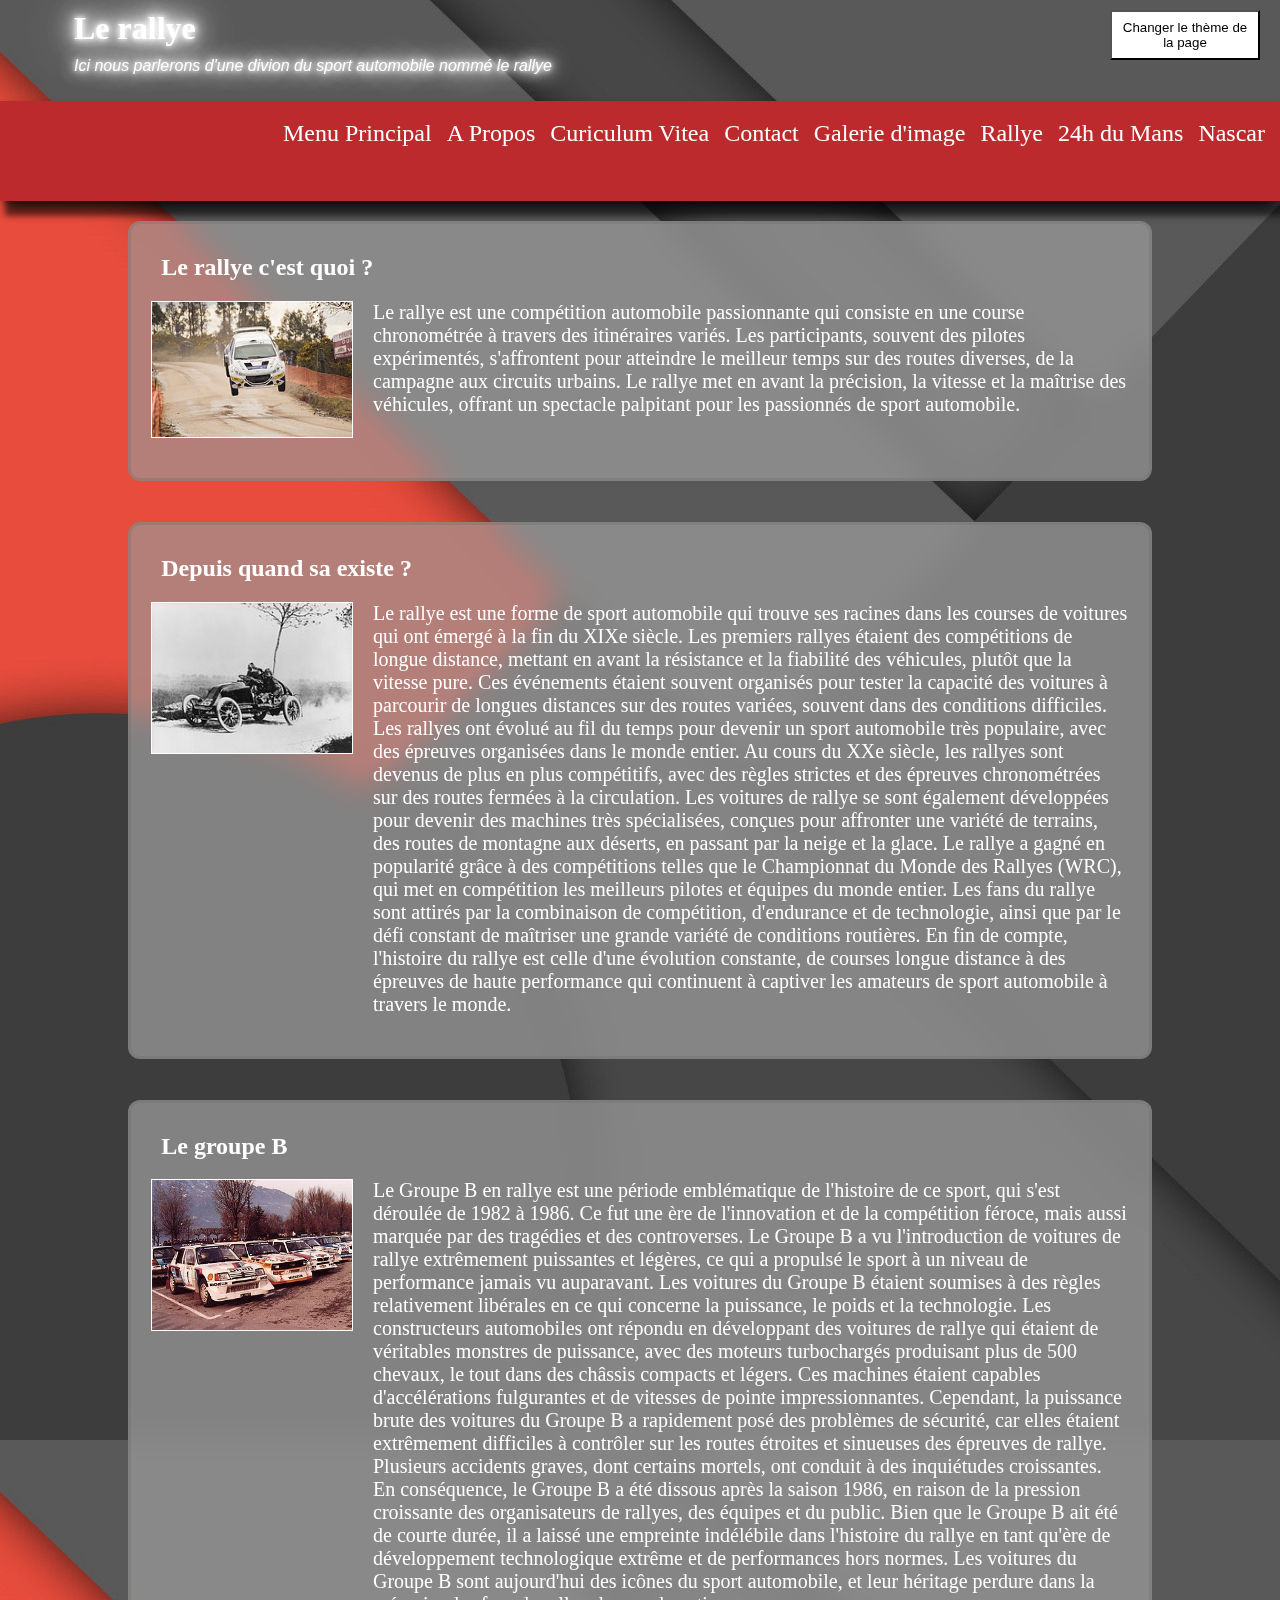
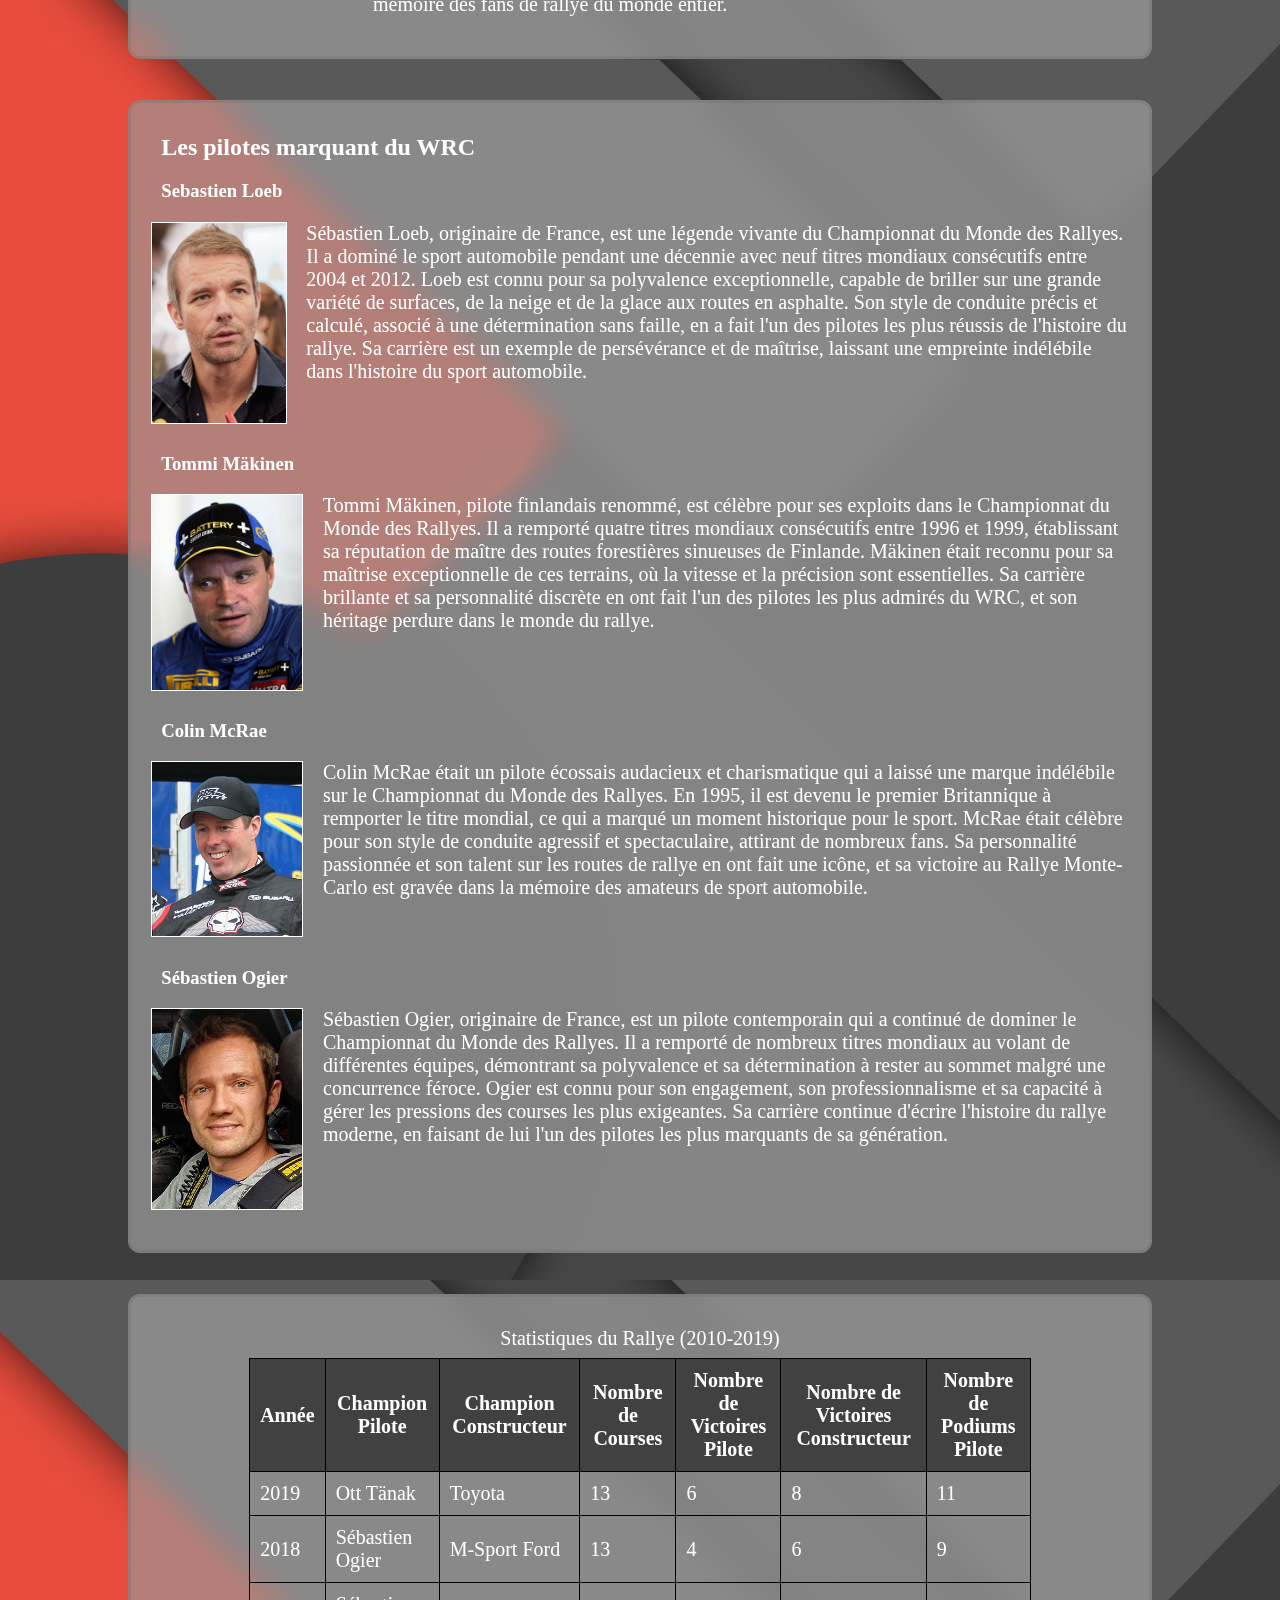
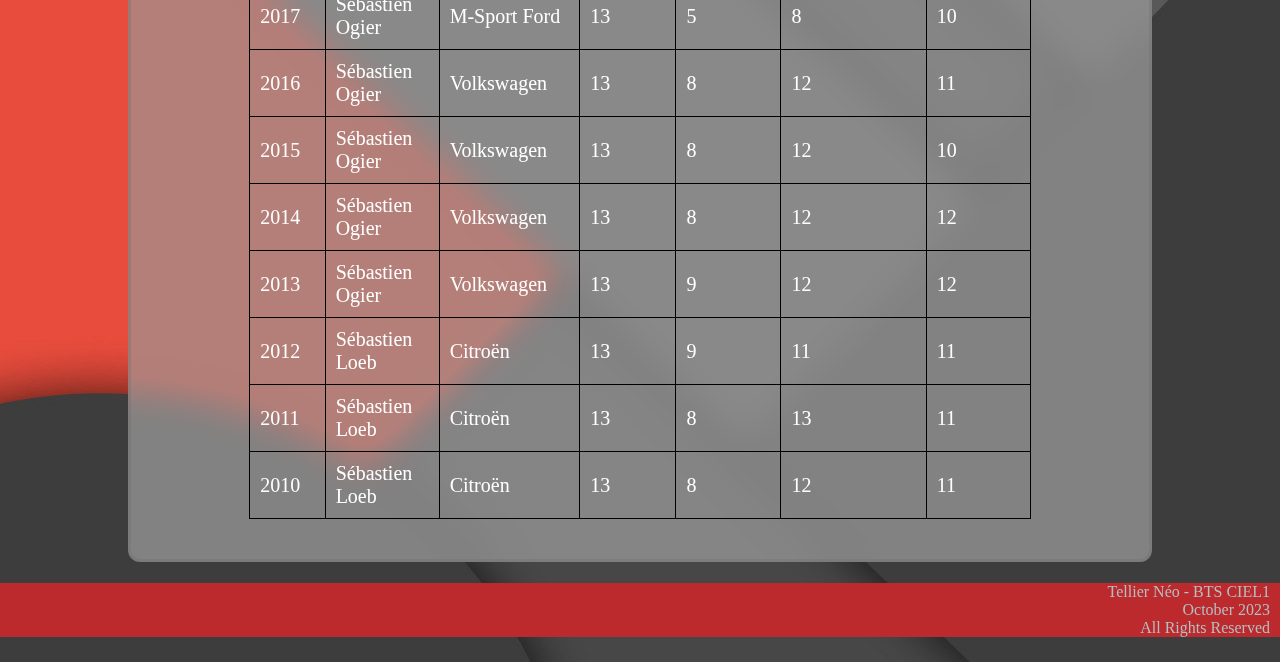
<file: rallye.html>
<!DOCTYPE html>
<html>

<head>
    <meta charset='utf-8'>
    <meta http-equiv='X-UA-Compatible' content='IE=edge'>
    <title>Menu Principal | Tellier Néo</title>
    <meta name='viewport' content='width=device-width, initial-scale=1'>
    <link id="stylesheet" rel='stylesheet' href='main_dark.css'>
    <script src='main.js'></script>

</head>

<body>

    <div class="global_content">
        <div class="page_head">
            <div class="title"><strong>Le rallye</strong></div>
            <div class="description">Ici nous parlerons d'une divion du sport automobile nommé le rallye</div>
            <button class="theme_change_button" onclick="changerStyle()">Changer le thème de la page</button>
        </div>
        <div class="nav_bar">
            <div class="Main_Menu"><a href="index.html">Menu Principal</a></div>
            <div class="About"><a href="About.html">A Propos</a></div>
            <div class="Resume"><a href="Resume_FR.html">Curiculum Vitea</a></div>
            <div class="Contact"><a href="Contact.html">Contact</a></div>
            <div class="Mosaic"><a href="images.html">Galerie d'image</a></div>
            <div class="Rallye"><a href="rallye.html">Rallye</a></div>
            <div class="Mans"><a href="mans.html">24h du Mans</a></div>
            <div class="Nascar"><a href="nascar.html">Nascar</a></div>
        </div>
        <div class="content">
            <div class="rallye_bloc">
                <h2>Le rallye c'est quoi ?</h2>
                <div class="rallye_sousbloc">
                    <img src="assets/images/rallye_1.png" alt="Image d'une voiture de rallye en plein saut"
                        id="image_rallye" border="1">
                    Le rallye est une compétition automobile passionnante qui consiste en une course chronométrée à
                    travers
                    des itinéraires variés. Les participants, souvent des pilotes expérimentés, s'affrontent pour
                    atteindre
                    le meilleur temps sur des routes diverses, de la campagne aux circuits urbains. Le rallye met en
                    avant
                    la précision, la vitesse et la maîtrise des véhicules, offrant un spectacle palpitant pour les
                    passionnés de sport automobile.
                </div>
            </div>
            <div class="rallye_bloc">
                <h2>Depuis quand sa existe ?</h2>
                <div class="rallye_sousbloc">
                    <img src="assets/images/rallye_2.png" alt="Une image d'une voiture de rallye en 1903"
                        id="image_rallye" border="1">
                    Le rallye est une forme de sport automobile qui trouve ses racines dans les courses de voitures qui
                    ont
                    émergé à la fin du XIXe siècle. Les premiers rallyes étaient des compétitions de longue distance,
                    mettant en avant la résistance et la fiabilité des véhicules, plutôt que la vitesse pure. Ces
                    événements
                    étaient souvent organisés pour tester la capacité des voitures à parcourir de longues distances sur
                    des
                    routes variées, souvent dans des conditions difficiles. Les rallyes ont évolué au fil du temps pour
                    devenir un sport automobile très populaire, avec des épreuves organisées dans le monde entier.

                    Au cours du XXe siècle, les rallyes sont devenus de plus en plus compétitifs, avec des règles
                    strictes
                    et des épreuves chronométrées sur des routes fermées à la circulation. Les voitures de rallye se
                    sont
                    également développées pour devenir des machines très spécialisées, conçues pour affronter une
                    variété de
                    terrains, des routes de montagne aux déserts, en passant par la neige et la glace.

                    Le rallye a gagné en popularité grâce à des compétitions telles que le Championnat du Monde des
                    Rallyes
                    (WRC), qui met en compétition les meilleurs pilotes et équipes du monde entier. Les fans du rallye
                    sont
                    attirés par la combinaison de compétition, d'endurance et de technologie, ainsi que par le défi
                    constant
                    de maîtriser une grande variété de conditions routières. En fin de compte, l'histoire du rallye est
                    celle d'une évolution constante, de courses longue distance à des épreuves de haute performance qui
                    continuent à captiver les amateurs de sport automobile à travers le monde.
                </div>
            </div>
            <div class="rallye_bloc">
                <h2>Le groupe B</h2>
                <div class="rallye_sousbloc">
                    <img src="assets/images/rallye_3.png"
                        alt="Plusieurs voiture du groupe B dans le parc fermé du Monte Carlo" id="image_rallye"
                        border="1">
                    Le Groupe B en rallye est une période emblématique de l'histoire de ce sport, qui s'est déroulée de
                    1982
                    à 1986. Ce fut une ère de l'innovation et de la compétition féroce, mais aussi marquée par des
                    tragédies
                    et des controverses. Le Groupe B a vu l'introduction de voitures de rallye extrêmement puissantes et
                    légères, ce qui a propulsé le sport à un niveau de performance jamais vu auparavant.

                    Les voitures du Groupe B étaient soumises à des règles relativement libérales en ce qui concerne la
                    puissance, le poids et la technologie. Les constructeurs automobiles ont répondu en développant des
                    voitures de rallye qui étaient de véritables monstres de puissance, avec des moteurs turbochargés
                    produisant plus de 500 chevaux, le tout dans des châssis compacts et légers. Ces machines étaient
                    capables d'accélérations fulgurantes et de vitesses de pointe impressionnantes.

                    Cependant, la puissance brute des voitures du Groupe B a rapidement posé des problèmes de sécurité,
                    car
                    elles étaient extrêmement difficiles à contrôler sur les routes étroites et sinueuses des épreuves
                    de
                    rallye. Plusieurs accidents graves, dont certains mortels, ont conduit à des inquiétudes
                    croissantes. En
                    conséquence, le Groupe B a été dissous après la saison 1986, en raison de la pression croissante des
                    organisateurs de rallyes, des équipes et du public.

                    Bien que le Groupe B ait été de courte durée, il a laissé une empreinte indélébile dans l'histoire
                    du
                    rallye en tant qu'ère de développement technologique extrême et de performances hors normes. Les
                    voitures du Groupe B sont aujourd'hui des icônes du sport automobile, et leur héritage perdure dans
                    la
                    mémoire des fans de rallye du monde entier.
                </div>
            </div>
            <div class="rallye_bloc">
                <h2>Les pilotes marquant du WRC</h2>
                <h3>Sebastien Loeb</h3>
                <div class="rallye_sousbloc">
                    <img src="assets/images/rallye_4.png" alt="Portrait de Sebastien Loeb" id="image_rallye_2"
                        border="1">
                    Sébastien Loeb, originaire de France, est une légende vivante du Championnat du Monde des Rallyes.
                    Il a dominé le sport automobile pendant une décennie avec neuf titres mondiaux consécutifs entre
                    2004 et 2012. Loeb est connu pour sa polyvalence exceptionnelle, capable de briller sur une grande
                    variété de surfaces, de la neige et de la glace aux routes en asphalte. Son style de conduite précis
                    et calculé, associé à une détermination sans faille, en a fait l'un des pilotes les plus réussis de
                    l'histoire du rallye. Sa carrière est un exemple de persévérance et de maîtrise, laissant une
                    empreinte indélébile dans l'histoire du sport automobile.
                </div>
                <h3>Tommi Mäkinen</h3>
                <div class="rallye_sousbloc">
                    <img src="assets/images/rallye_5.png" alt="Portrait de Tommi Mäkinen" id="image_rallye_2"
                        border="1">
                    Tommi Mäkinen, pilote finlandais renommé, est célèbre pour ses exploits dans le Championnat du Monde
                    des Rallyes. Il a remporté quatre titres mondiaux consécutifs entre 1996 et 1999, établissant sa
                    réputation de maître des routes forestières sinueuses de Finlande. Mäkinen était reconnu pour sa
                    maîtrise exceptionnelle de ces terrains, où la vitesse et la précision sont essentielles. Sa
                    carrière brillante et sa personnalité discrète en ont fait l'un des pilotes les plus admirés du WRC,
                    et son héritage perdure dans le monde du rallye.
                </div>
                <h3>Colin McRae</h3>
                <div class="rallye_sousbloc">
                    <img src="assets/images/rallye_6.png" alt="Portrait de Colin McRae" id="image_rallye_2" border="1">
                    Colin McRae était un pilote écossais audacieux et charismatique qui a laissé une marque indélébile
                    sur le Championnat du Monde des Rallyes. En 1995, il est devenu le premier Britannique à remporter
                    le titre mondial, ce qui a marqué un moment historique pour le sport. McRae était célèbre pour son
                    style de conduite agressif et spectaculaire, attirant de nombreux fans. Sa personnalité passionnée
                    et son talent sur les routes de rallye en ont fait une icône, et sa victoire au Rallye Monte-Carlo
                    est gravée dans la mémoire des amateurs de sport automobile.
                </div>
                <h3>Sébastien Ogier</h3>
                <div class="rallye_sousbloc">
                    <img src="assets/images/rallye_7.png" alt="Portrait de Sebastien Ogier" id="image_rallye_2"
                        border="1">
                    Sébastien Ogier, originaire de France, est un pilote contemporain qui a continué de dominer le
                    Championnat du Monde des Rallyes. Il a remporté de nombreux titres mondiaux au volant de différentes
                    équipes, démontrant sa polyvalence et sa détermination à rester au sommet malgré une concurrence
                    féroce. Ogier est connu pour son engagement, son professionnalisme et sa capacité à gérer les
                    pressions des courses les plus exigeantes. Sa carrière continue d'écrire l'histoire du rallye
                    moderne, en faisant de lui l'un des pilotes les plus marquants de sa génération.
                </div>

            </div>
            <div class="rallye_bloc">
                <div class="rallye_sousbloc">
                    <table>
                        <caption>Statistiques du Rallye (2010-2019)</caption>
                        <tr>
                            <th>Année</th>
                            <th>Champion Pilote</th>
                            <th>Champion Constructeur</th>
                            <th>Nombre de Courses</th>
                            <th>Nombre de Victoires Pilote</th>
                            <th>Nombre de Victoires Constructeur</th>
                            <th>Nombre de Podiums Pilote</th>
                        </tr>
                        <tr>
                            <td>2019</td>
                            <td>Ott Tänak</td>
                            <td>Toyota</td>
                            <td>13</td>
                            <td>6</td>
                            <td>8</td>
                            <td>11</td>
                        </tr>
                        <tr>
                            <td>2018</td>
                            <td>Sébastien Ogier</td>
                            <td>M-Sport Ford</td>
                            <td>13</td>
                            <td>4</td>
                            <td>6</td>
                            <td>9</td>
                        </tr>
                        <tr>
                            <td>2017</td>
                            <td>Sébastien Ogier</td>
                            <td>M-Sport Ford</td>
                            <td>13</td>
                            <td>5</td>
                            <td>8</td>
                            <td>10</td>
                        </tr>
                        <tr>
                            <td>2016</td>
                            <td>Sébastien Ogier</td>
                            <td>Volkswagen</td>
                            <td>13</td>
                            <td>8</td>
                            <td>12</td>
                            <td>11</td>
                        </tr>
                        <tr>
                            <td>2015</td>
                            <td>Sébastien Ogier</td>
                            <td>Volkswagen</td>
                            <td>13</td>
                            <td>8</td>
                            <td>12</td>
                            <td>10</td>
                        </tr>
                        <tr>
                            <td>2014</td>
                            <td>Sébastien Ogier</td>
                            <td>Volkswagen</td>
                            <td>13</td>
                            <td>8</td>
                            <td>12</td>
                            <td>12</td>
                        </tr>
                        <tr>
                            <td>2013</td>
                            <td>Sébastien Ogier</td>
                            <td>Volkswagen</td>
                            <td>13</td>
                            <td>9</td>
                            <td>12</td>
                            <td>12</td>
                        </tr>
                        <tr>
                            <td>2012</td>
                            <td>Sébastien Loeb</td>
                            <td>Citroën</td>
                            <td>13</td>
                            <td>9</td>
                            <td>11</td>
                            <td>11</td>
                        </tr>
                        <tr>
                            <td>2011</td>
                            <td>Sébastien Loeb</td>
                            <td>Citroën</td>
                            <td>13</td>
                            <td>8</td>
                            <td>13</td>
                            <td>11</td>
                        </tr>
                        <tr>
                            <td>2010</td>
                            <td>Sébastien Loeb</td>
                            <td>Citroën</td>
                            <td>13</td>
                            <td>8</td>
                            <td>12</td>
                            <td>11</td>
                        </tr>
                    </table>
                </div>
            </div>

        </div>
    </div>
    </div>
</body>

<footer>
    <div class="credits">
        <div class="Author_name">Tellier Néo - BTS CIEL1</div>
        <div class="Year_info">October 2023</div>
        <div class="copyright">All Rights Reserved</div>
    </div>
</footer>

</html>
<!-- Information de fin de V1 -->
</file>
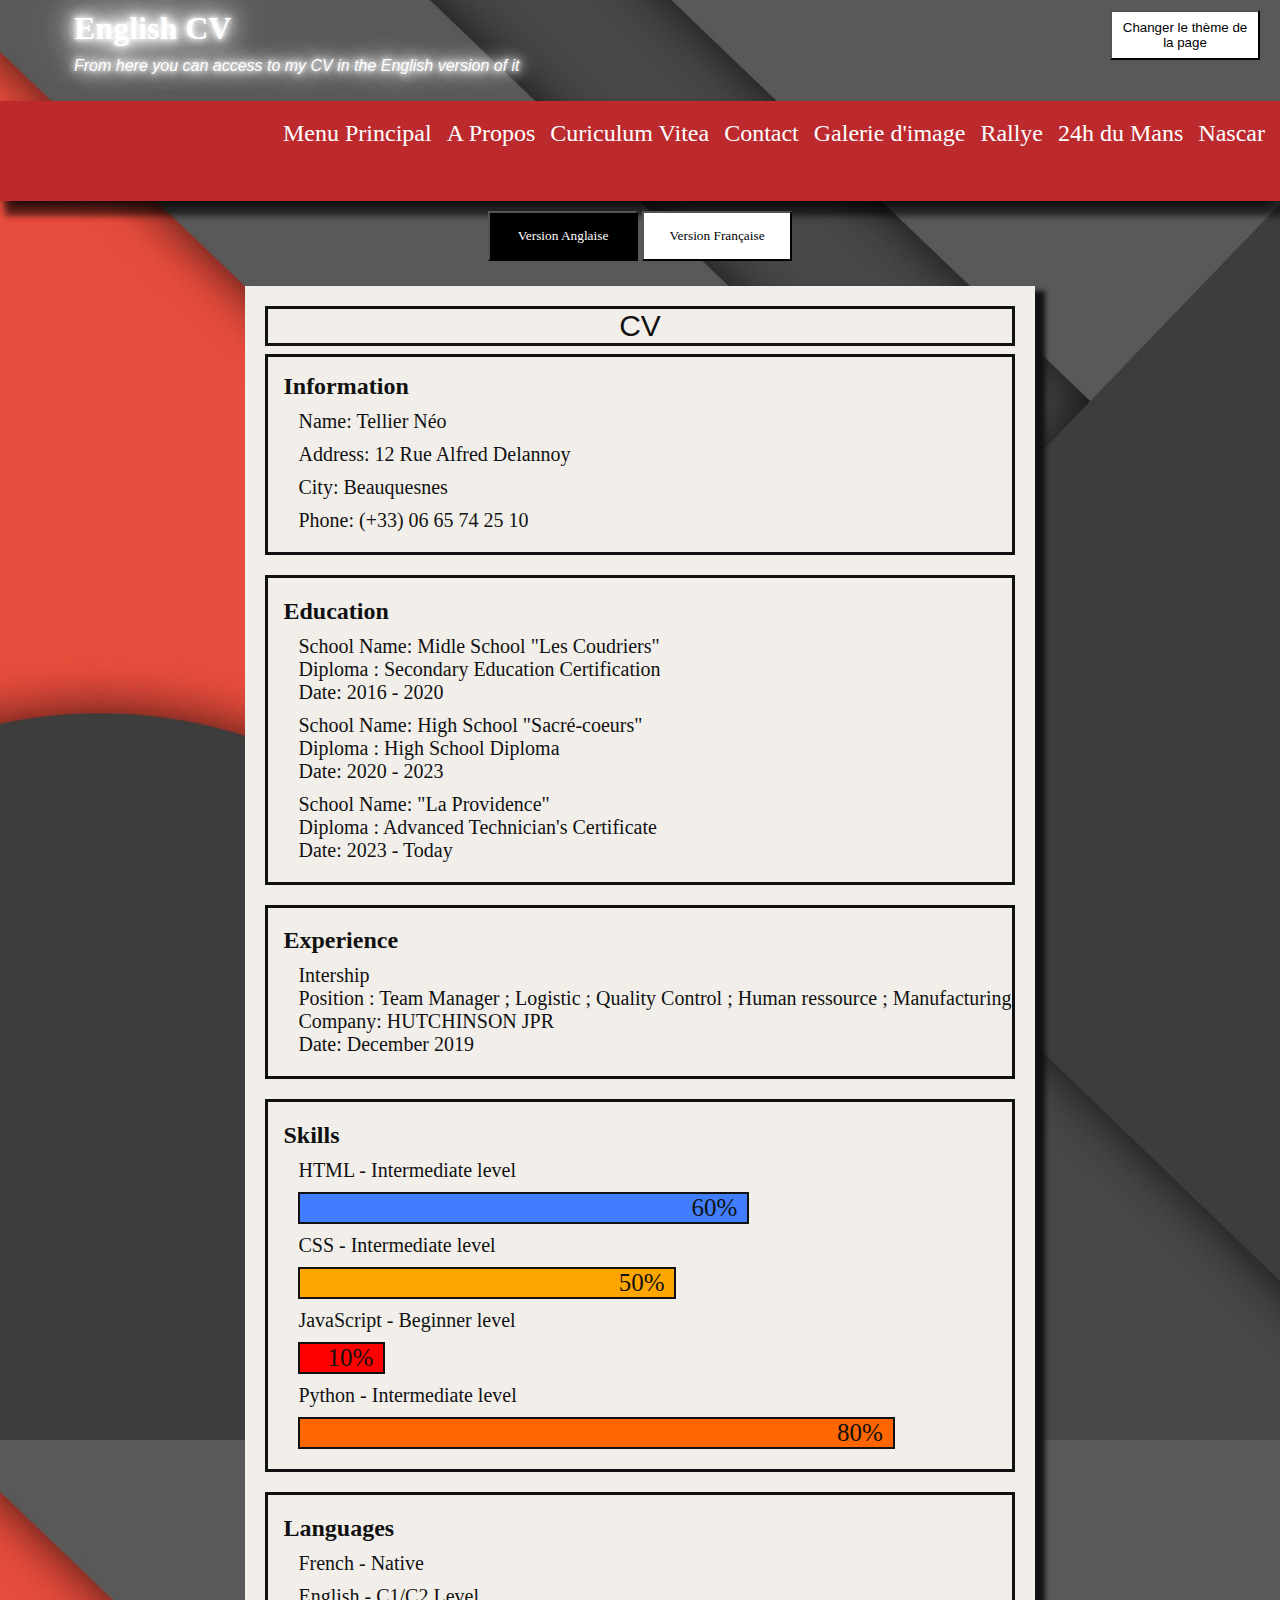
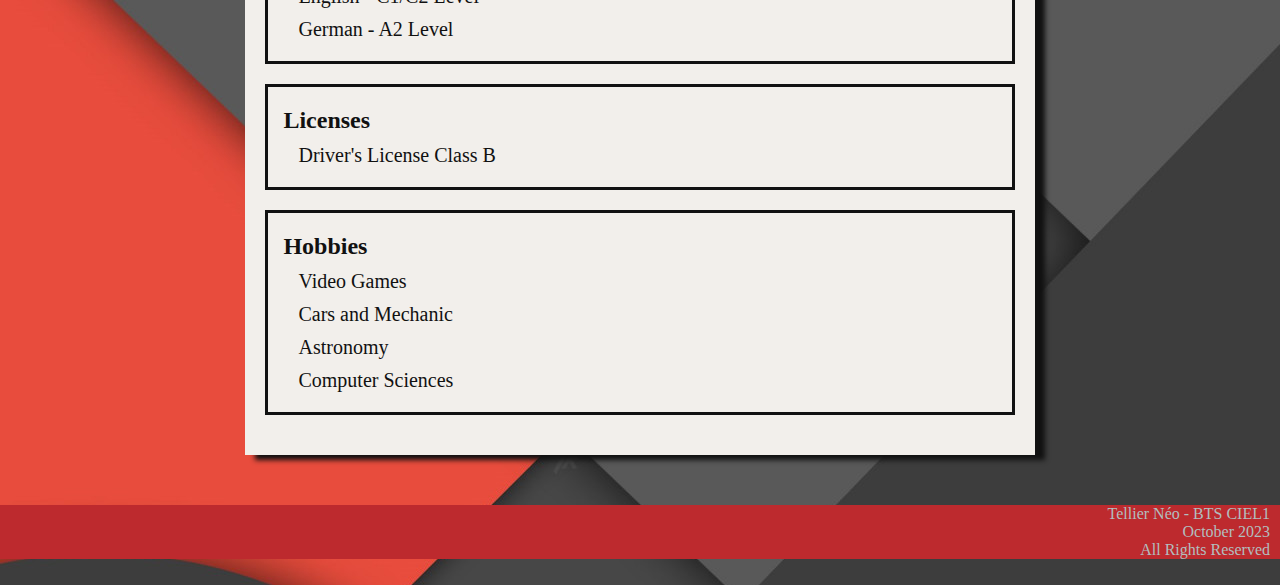
<file: Resume_EN.html>
<!DOCTYPE html>
<html>

<head>
    <meta charset='utf-8'>
    <meta http-equiv='X-UA-Compatible' content='IE=edge'>
    <title>Resume | Tellier Néo</title>
    <meta name='viewport' content='width=device-width, initial-scale=1'>
    <link id ="stylesheet" rel='stylesheet' href='main_dark.css'>
    <script src='main.js'></script>
    
</head>

<body>
    <div class="global_content">
        <div class="page_head">
            <div class="title"><strong>English CV</strong></div>
            <div class="description">From here you can access to my CV in the English version of it</div>
        <button class="theme_change_button" onclick="changerStyle()">Changer le thème de la page</button>
        </div>
        <div class="nav_bar">
            <div class="Main_Menu"><a href="index.html">Menu Principal</a></div>
            <div class="About"><a href="About.html">A Propos</a></div>
            <div class="Resume"><a href="Resume_FR.html">Curiculum Vitea</a></div>
            <div class="Contact"><a href="Contact.html">Contact</a></div>
            <div class="Mosaic"><a href="images.html">Galerie d'image</a></div>
            <div class="Rallye"><a href="rallye.html">Rallye</a></div>
            <div class="Mans"><a href="mans.html">24h du Mans</a></div>
            <div class="Nascar"><a href="nascar.html">Nascar</a></div>
        </div>
        <div class="content">
            <div class="language_selector">
                <button id="language_switch" class="switch_language_ENLOCKED" >Version Anglaise</button>
                <button id="language_switch" class="switch_language_FRUNLOCKED" onclick="window.location.href = 'Resume_FR.html'" >Version Française</button>
            </div>
            <div class="container_cv">
                <div class="Main_Title">
                    CV
                </div>
                <div class="separator"></div>
                <div class="section">
                    <h1 class="section-title">Information</h1>
                    <div class="info">
                        <div class="info-item">Name: Tellier Néo</div>
                        <div class="info-item">Address: 12 Rue Alfred Delannoy</div>
                        <div class="info-item">City: Beauquesnes</div>
                        <div class="info-item">Phone: (+33) 06 65 74 25 10</div>
                    </div>
                </div>
        
                <div class="section">
                    <h2 class="section-title">Education</h2>
                    <div class="education">
                        <div class="education-item">
                            <div>School Name: Midle School "Les Coudriers"</div>
                            <div>Diploma : Secondary Education Certification</div>
                            <div>Date: 2016 - 2020</div>
                        </div>
                        <div class="education-item">
                            <div>School Name: High School "Sacré-coeurs"</div>
                            <div>Diploma : High School Diploma</div>
                            <div>Date: 2020 - 2023</div>
                        </div>
                        <div class="education-item">
                            <div>School Name: "La Providence"</div>
                            <div>Diploma : Advanced Technician's Certificate</div>
                            <div>Date: 2023 - Today</div>
                        </div>
                        
                    </div>
                </div>
        
                <div class="section">
                    <h2 class="section-title">Experience</h2>
                    <div class="experience">
                        <div class="experience-item">
                            <div>Intership</div>
                            <div>Position : Team Manager ; Logistic ; Quality Control ; Human ressource ; Manufacturing </div>
                            <div>Company: HUTCHINSON JPR </div>
                            <div>Date: December 2019 </div>
                        </div>
                    </div>
                </div>
        
                <div class="section">
                    <h2 class="section-title">Skills</h2>
                    <div class="skills">
                        <div class="skill-item">HTML - Intermediate level</div>
                        <div class="html_skill">60%</div>
                        <div class="skill-item">CSS - Intermediate level</div>
                        <div class="css_skill">50%</div>
                        <div class="skill-item">JavaScript - Beginner level</div>
                        <div class="javascript_skill">10%</div>
                        <div class="skill-item">Python - Intermediate level</div>
                        <div class="python_skill">80%</div>
                    </div>
                </div>
        
                <div class="section">
                    <h2 class="section-title">Languages</h2>
                    <div class="languages">
                        <div class="language-item">French - Native</div>
                        <div class="language-item">English - C1/C2 Level</div>
                        <div class="language-item">German - A2 Level</div>
                    </div>
                </div>
        
                <div class="section">
                    <h2 class="section-title">Licenses</h2>
                    <div class="permits">
                        <div class="permit-item">Driver's License Class B</div>
                    </div>
                </div>
        
                <div class="section">
                    <h2 class="section-title">Hobbies</h2>
                    <div class="hobbies">
                        <div class="hobby-item">Video Games</div>
                        <div class="hobby-item">Cars and Mechanic</div>
                        <div class="hobby-item">Astronomy</div>
                        <div class="hobby-item">Computer Sciences</div>
                    </div>
                </div>
            </div>
        </div>
    </div>
</body>
<footer>
    <div class="credits">
        <div class="Author_name">Tellier Néo - BTS CIEL1</div>
        <div class="Year_info">October 2023</div>
        <div class="copyright">All Rights Reserved</div>
    </div>
</footer>

</html>
<!-- Information de fin de V1 -->
</file>
<file: main_dark.css>
body {
    background-image: url(assets/images/background_dark.png);
    background-size: auto;
    font-family: Georgia, 'Times New Roman', Times, serif;
    width: 100%;
    margin: 0;
    padding: 0;
    transition: background-color, 1s;
    max-height: 90%;
    background-color: #272727;
    transition: background-color, background-image, 500ms;

}

a {
    text-decoration: none;
    color: unset;
}

::-webkit-scrollbar {
    display: none;
}


.nav_bar {
    color: white;
    min-height: 100px;
    height: fit-content;
    width: 100%;
    background-color: #BD2A2E;
    font-size: x-large;
    display: flex;
    flex-direction: row;
    flex-wrap: wrap-reverse;
    justify-content: end;
    align-items: center;
    -webkit-box-shadow: 0px 10px 13px -7px #000000, 10px 10px 6px 5px rgba(0, 0, 0, 0.53);
    box-shadow: 0px 10px 13px -7px #000000, 10px 10px 6px 5px rgba(0, 0, 0, 0.53);
    transition: color, background-color, 1s;
}


.Main_Menu:hover {
    color: black;
    transform: rotate(5deg);
}

.About:hover {
    color: black;
    transform: rotate(5deg);
}

.Contact:hover {
    color: black;
    transform: rotate(5deg);
}

.Mosaic:hover {
    color: black;
    transform: rotate(5deg);
}

.Resume:hover {
    color: black;
    transform: rotate(5deg);
}

.Rallye:hover {
    color: black;
    transform: rotate(5deg);
}

.Mans:hover {
    color: black;
    transform: rotate(5deg);
}

.Nascar:hover {
    color: black;
    transform: rotate(5deg);
}

.Main_Menu {
    padding-top: 1.5%;
    margin-top: 0px;
    padding-bottom: 1.5%;
    padding-right: 15px;
    margin-right: 0px;
    margin-bottom: auto;
    text-align: center;
    text-align: justify;
    transition: color, 1s;
    text-decoration: unset;
}



.About {
    padding-top: 1.5%;
    margin-top: 0px;
    padding-right: 15px;
    margin-right: 0px;
    margin-bottom: auto;
    text-align: center;
    text-align: justify;
    transition: color, 1s;
}

.Resume {
    padding-top: 1.5%;

    margin-top: 0px;
    padding-right: 15px;

    margin-right: 0px;
    margin-bottom: auto;
    text-align: center;
    text-align: justify;
    transition: color, 1s;
}

.Contact {
    padding-top: 1.5%;
    margin-top: 0px;
    padding-right: 15px;
    margin-right: 0px;
    margin-bottom: auto;
    text-align: center;
    text-align: justify;
    transition: color, 1s;
}

.Mosaic {
    padding-top: 1.5%;
    margin-top: 0px;
    padding-right: 15px;
    margin-right: 0px;
    margin-bottom: auto;
    text-align: center;
    text-align: justify;
    transition: color, 1s;
}

.Rallye {
    padding-top: 1.5%;
    margin-top: 0px;
    padding-right: 15px;
    margin-right: 0px;
    margin-bottom: auto;
    text-align: center;
    text-align: justify;
    transition: color, 1s;
}

.Mans {
    padding-top: 1.5%;
    margin-top: 0px;
    padding-right: 15px;
    margin-right: 0px;
    margin-bottom: auto;
    text-align: center;
    text-align: justify;
    transition: color, 1s;
}

.Nascar {
    padding-top: 1.5%;
    margin-top: 0px;
    padding-right: 15px;
    margin-right: 0px;
    margin-bottom: auto;
    text-align: center;
    text-align: justify;
    transition: color, 1s;
}

.content {
    display: flex;
    flex-direction: column;
    width: 80%;
    margin-left: 10%;
    margin-right: 10%;

}

.Section_index {
    margin: 5%;
    padding: 2%;
    box-shadow: 0 8px 32px 0 rgba(75, 75, 75, 0.37);
    backdrop-filter: blur(4px);
    -webkit-backdrop-filter: blur(4px);
    border-radius: 10px;
    border: 1px solid rgba(255, 255, 255, 0.18);
    background-color: rgba(255, 255, 255, 0.18);
    color: rgb(255, 255, 255);
    transition: 1s;
}

.page_head {
    margin-left: 5%;
    margin-bottom: 2%;
    width: fit-content;
}

.title {
    font-size: xx-large;
    font-style: normal;
    font-family: 'Times New Roman', Times, serif;
    color: white;
    margin: 10px;
    text-shadow: 0 0 5px #FFF, 0 0 10px #FFF, 0 0 15px #FFF, 0 0 20px #f3f3f3, 0 0 30px #ffffff, 0 0 40px #e0e0e0, 0 0 55px #ffffff, 0 0 75px #e6e6e6;
    transition: color, background-color, 1s;
}

.description {
    font-size: medium;
    font-style: italic;
    font-family: 'Gill Sans', 'Gill Sans MT', Calibri, 'Trebuchet MS', sans-serif;
    color: white;
    margin: 10px;
    text-shadow: 0 0 5px #FFF, 0 0 10px #FFF, 0 0 15px #FFF, 0 0 20px #f3f3f3, 0 0 30px #ffffff, 0 0 40px #e0e0e0, 0 0 55px #ffffff, 0 0 75px #e6e6e6;
    transition: color, background-color, 1s;
}


.credits {
    color: #B2BEBF;
    padding-right: 10px;
}

footer {
    width: 100%;
    background-color: #BD2A2E;
    text-align: right;
    margin-bottom: 2%;
    transition: background-color, 1s;
}

.separator {
    height: 1px;
    width: 98%;
    background-color: white;
    box-shadow: -1px 1px 38px 0px rgba(255, 255, 255, 1);
    -webkit-box-shadow: -1px 1px 38px 0px rgba(255, 255, 255, 1);
    -moz-box-shadow: -1px 1px 38px 0px rgba(255, 255, 255, 1);
    transition: color, background-color, 1s;
}

#background-music {
    display: none;
}

.Main_Title {
    border-radius: 0%;
    border-width: 3px;
    border-style: solid;
    font-size: 30px;
    text-align: center;
    font-family: Verdana, Geneva, Tahoma, sans-serif;
    color: #111111;
    transition: color, background-color, 1s;

}

.container_cv {
    max-width: 800px;
    margin: 0 auto;
    padding: 20px;
    background: #F2EFEB;
    color: #111111;
    box-shadow: 10px 5px 5px #111111;
    margin-bottom: 50px;
    margin-top: 25px;
    transition: color, background-color, 1s;
}


.section {
    margin-bottom: 20px;
    border-color: #111111;
    border-width: 3px;
    border-style: solid;
    background-color: #F2EFEB;
    transition: background-color, color, 1s;
}

.section:hover {
    margin-bottom: 20px;
    border-width: 3px;
    border-style: solid;
    background-color: #111111;
    color: #F2EFEB;
    transition: color, background-color, 1s;

}

.section-title {
    font-size: 24px;
    font-weight: bold;
    margin-bottom: 10px;
    margin-left: 15px;
}

.info {
    margin-bottom: 20px;
    margin-left: 15px;
}

.info-item {
    margin-bottom: 10px;
    margin-left: 15px;
    font-size: 20px;
}

.education,
.experience,
.skills,
.languages,
.permits,
.hobbies {
    margin-bottom: 20px;
    margin-left: 15px;
}

.education-item,
.experience-item,
.skill-item,
.language-item,
.permit-item,
.hobby-item {
    margin-bottom: 10px;
    margin-left: 15px;
    font-size: 20px;
}

.separator {
    margin-top: 5px;
    margin-bottom: 2px;
    background-color: #F2EFEB;
    transition: color, background-color, 1s;
}

.html_skill {
    padding-right: 10px;
    font-size: 25px;
    width: 60%;
    height: fit-content;
    border-width: 2px;
    border-style: solid;
    border-color: #111111;
    margin-bottom: 10px;
    text-align: right;
    margin-left: 15px;
    background-color: rgb(65, 125, 255);
    transition: color, background-color, 1s;
}

.css_skill {
    padding-right: 10px;
    font-size: 25px;
    width: 50%;
    height: fit-content;
    border-width: 2px;
    border-style: solid;
    margin-left: 15px;
    border-color: #111111;
    margin-bottom: 10px;
    text-align: right;
    background-color: orange;
    transition: color, background-color, 1s;
}

.javascript_skill {
    padding-right: 10px;
    font-size: 25px;
    width: 10%;
    margin-left: 15px;
    height: fit-content;
    border-width: 2px;
    border-style: solid;
    border-color: #111111;
    margin-bottom: 10px;
    text-align: right;
    background-color: rgb(255, 0, 0);
    transition: color, background-color, 1s;
}

.python_skill {
    padding-right: 10px;
    font-size: 25px;
    width: 80%;
    margin-left: 15px;
    height: fit-content;
    border-width: 2px;
    border-style: solid;
    border-color: #111111;
    margin-bottom: 10px;
    text-align: right;
    background-color: rgb(255, 102, 0);
    transition: color, background-color, 1s;
}


.language_selector {
    margin: auto;
    justify-content: center;
    margin-top: 10px;
}

.switch_language_ENUNLOCKED {
    height: 50px;
    width: 150px;
    font-family: Georgia, 'Times New Roman', Times, serif;
    background-color: rgb(255, 255, 255);
    transition: color, background-color, 1s;
}

.switch_language_FRLOCKED {
    height: 50px;
    width: 150px;
    font-family: Georgia, 'Times New Roman', Times, serif;
    background-color: rgb(0, 0, 0);
    color: #ffffff;
    transition: color, background-color, 1s;
}

.switch_language_ENLOCKED {
    height: 50px;
    width: 150px;
    font-family: Georgia, 'Times New Roman', Times, serif;
    background-color: rgb(0, 0, 0);
    color: #ffffff;
    transition: color, background-color, 1s;
}

.switch_language_FRUNLOCKED {
    height: 50px;
    width: 150px;
    font-family: Georgia, 'Times New Roman', Times, serif;
    background-color: rgb(255, 255, 255);
    transition: color, background-color, 1s;
}

.theme_change_button {
    font-style: normal;
    font-family: 'Gill Sans', 'Gill Sans MT', Calibri, 'Trebuchet MS', sans-serif;
    height: 50px;
    width: 150px;
    margin-right: 10px;
    margin-bottom: 5px;
    text-align: center;
    background: #ffffff;
    color: #000000;
    position: absolute;
    top: 10px;
    right: 10px;
    transition: color, background-color, 1s;
    cursor: pointer;
}

.conteneur_class_1 {
    display: flex;
    flex-direction: row;
    justify-content: flex-start;
    flex-wrap: nowrap;
    align-content: center;
    align-items: center;
}

.text_section {
    text-align: left;
    padding-left: 2%;
}

.image_index {
    height: 5%;
    width: 5%;
}


.conteneur_class_2 {
    padding-top: 1%;
    height: 50%;
    width: 80%;
    text-align: center;
    display: flex;
    flex-direction: row;
    justify-content: center;
    flex-wrap: nowrap;
    align-content: center;
    align-items: center;
    margin-top: 5px;
    margin-bottom: 5px;
    align-self: center;
    padding-bottom: 1%;

}


.image_mosaique {
    height: 15%;
    width: 15%;
    margin: 5px;
    backdrop-filter: blur(16px) saturate(180%);
    -webkit-backdrop-filter: blur(16px) saturate(180%);
    background-color: rgba(255, 255, 255, 0.75);
    border-radius: 12px;
    border: 3px solid rgba(209, 213, 219, 0.3);
    transition: 1s;
}

.image_mosaique:hover {
    transform: scale(1.2);
    z-index: 3;
    margin-left: 50px;
    margin-right: 50px;
    cursor: pointer;
}

.container {
    background: rgba(255, 255, 255, 0.2);
    border: 2px solid rgba(255, 255, 255, 0.2);
    backdrop-filter: blur(10px);
    border-radius: 10px;
    padding: 20px;
    max-width: 400px;
    text-align: center;
    margin-left: 40%;
    margin-right: 30%;
    margin-top: 10px;
    margin-bottom: 10px;

}

/* Form Styling */
.form-control {
    margin: 10px 0;
}

input,
textarea {
    width: 100%;
    padding: 10px;
    border: 1px solid rgba(0, 0, 0, 0.2);
    border-radius: 5px;
    resize: none;
}

.form_button {
    background: #000000;
    color: #fff;
    padding: 10px 20px;
    border: none;
    border-radius: 5px;
    cursor: pointer;
    transition: background 0.3s;
    text-align: center;
    margin: auto;
}

.form_button:hover {
    background: #009e15;
}

/* Animations */
.form-control,
.form_button {
    transition: transform 0.2s;
}

.form-control:hover,
.form_button:hover {
    transform: scale(1.05);
}

.rallye_bloc {
    display: flex;
    flex-direction: column;
    justify-content: flex-start;
    text-align: left;
    padding: 2%;
    backdrop-filter: blur(16px) saturate(180%);
    -webkit-backdrop-filter: blur(16px) saturate(180%);
    background-color: rgba(153, 153, 153, 0.75);
    border-radius: 12px;
    border: 3px solid rgba(106, 108, 112, 0.3);
    transition: 1s;
    margin-top: 2%;
    margin-bottom: 2%;
    color: white;

}

.rallye_bloc h2 {
    margin: 1%;

}

.rallye_bloc h3 {
    margin: 1%;

}

.rallye_sousbloc {
    display: flex;
    flex-direction: row;
    justify-content: flex-start;
    text-align: left;
    transition: 1s;
    margin-bottom: 2%;
    color: white;
    margin-top: 1%;
    font-size: 20px;
}

#image_rallye {
    max-width: 200px;
    max-height: 150px;
    margin-right: 2%;
}

#image_rallye_2 {
    max-height: 200px;
    max-width: 150px;
    margin-right: 2%;
}

.nascar_bloc {
    display: flex;
    flex-direction: column;
    justify-content: flex-start;
    text-align: left;
    padding: 2%;
    backdrop-filter: blur(16px) saturate(180%);
    -webkit-backdrop-filter: blur(16px) saturate(180%);
    background-color: rgba(153, 153, 153, 0.75);
    border-radius: 12px;
    border: 3px solid rgba(106, 108, 112, 0.3);
    transition: 1s;
    margin-top: 2%;
    margin-bottom: 2%;
    color: white;

}

.nascar_bloc h2 {
    margin: 1%;

}

.nascar_bloc h3 {
    margin: 1%;

}

.nascar_sousbloc {
    display: flex;
    flex-direction: row;
    justify-content: flex-start;
    text-align: left;
    transition: 1s;
    margin-bottom: 2%;
    color: white;
    margin-top: 1%;
    font-size: 20px;
}

#image_nascar {
    max-width: 200px;
    max-height: 150px;
    margin-right: 2%;

}

#image_logo_nascar {
    max-width: 250px;
    max-height: 220px;
    margin-right: 2%;
}

.youtubeplayer {
    margin-top: 2%;
    margin-bottom: 2%;
    font-size: larger;
    display: flex;
    flex-direction: row;
    justify-content: center;
    align-items: center;
    backdrop-filter: blur(16px) saturate(180%);
    -webkit-backdrop-filter: blur(16px) saturate(180%);
    background-color: rgba(153, 153, 153, 0.75);
    border-radius: 12px;
    border: 3px solid rgba(106, 108, 112, 0.3);
    transition: 1s;
    margin-top: 2%;
    margin-bottom: 2%;
    color: white;
    padding: 1%;
}

#media {
    margin: 5px;
    max-width: 450px;
    max-height: 270px;
}

table {
    margin-top: 2%;
    width: 80%;
    margin: auto;
    border-collapse: collapse;
}

caption {
    margin-bottom: 1%;
}

table,
th,
td {
    border: 1px solid black;
}

th {
    font-weight: bold;
    background-color: #414141;
    text-align: center;
}

td,
th {
    padding: 10px;
}


.mans_sousbloc {
    display: flex;
    flex-direction: row;
    justify-content: flex-start;
    text-align: left;
    transition: 1s;
    margin-bottom: 2%;
    color: white;
    margin-top: 1%;
    font-size: 20px;
}

.mans_bloc {
    display: flex;
    flex-direction: column;
    justify-content: flex-start;
    text-align: left;
    padding: 2%;
    backdrop-filter: blur(16px) saturate(180%);
    -webkit-backdrop-filter: blur(16px) saturate(180%);
    background-color: rgba(153, 153, 153, 0.75);
    border-radius: 12px;
    border: 3px solid rgba(106, 108, 112, 0.3);
    transition: 1s;
    margin-top: 2%;
    margin-bottom: 2%;
    color: white;
}

#image_mans {
    max-width: 200px;
    max-height: 150px;
    margin-right: 2%;

}

/* Commentaire de fin de V1 */
</file>
